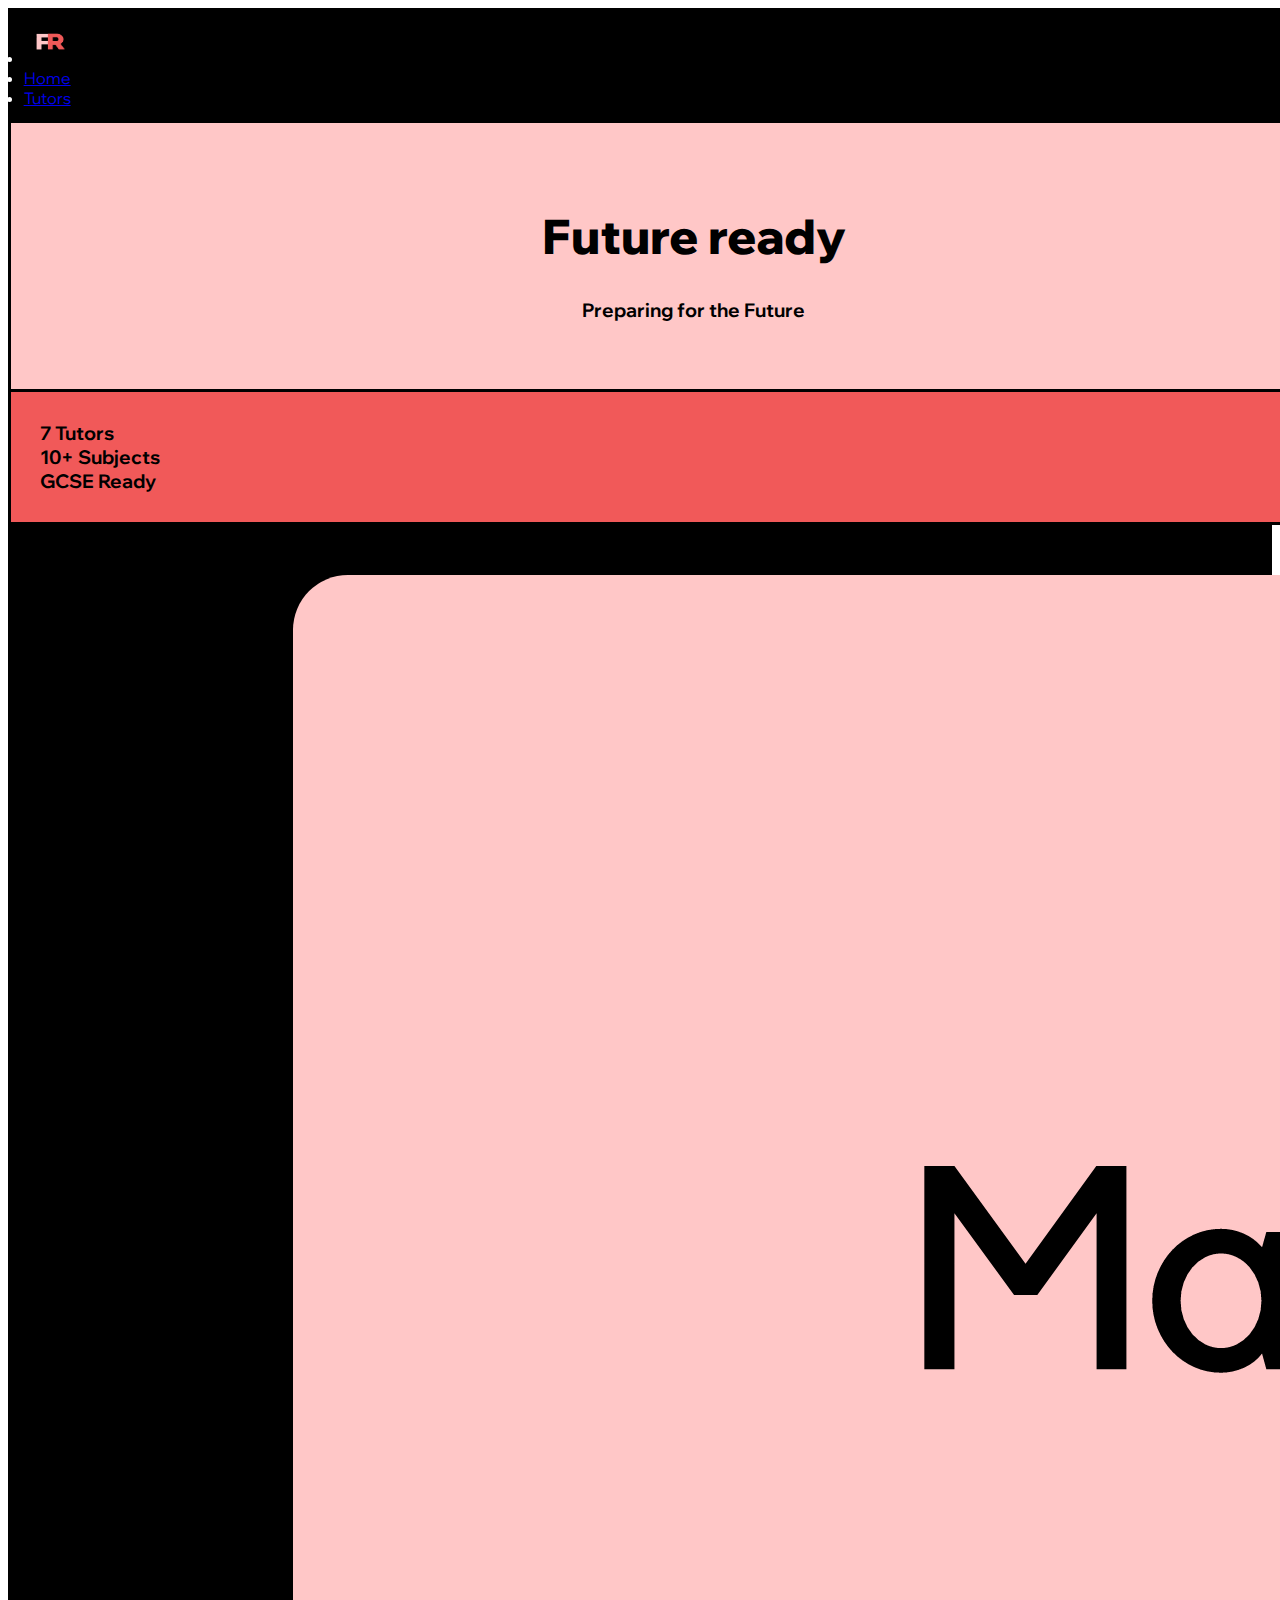
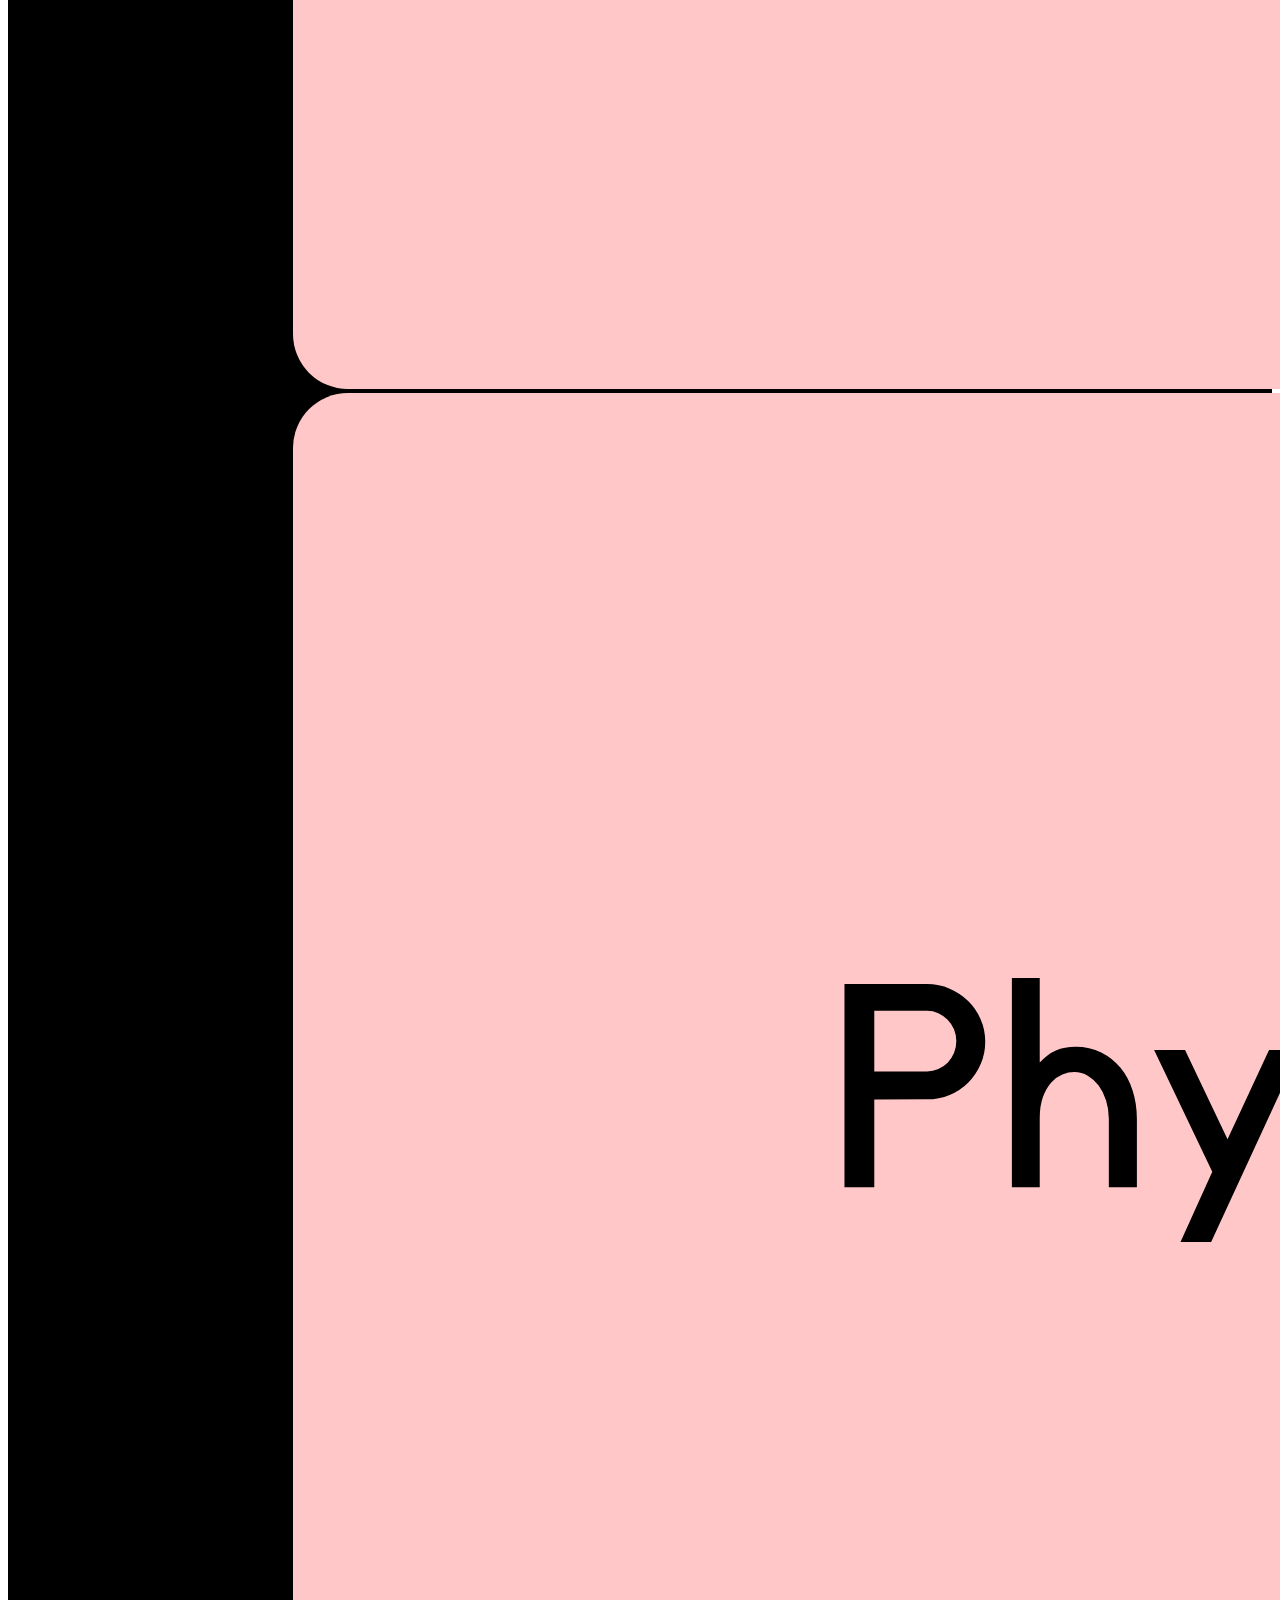
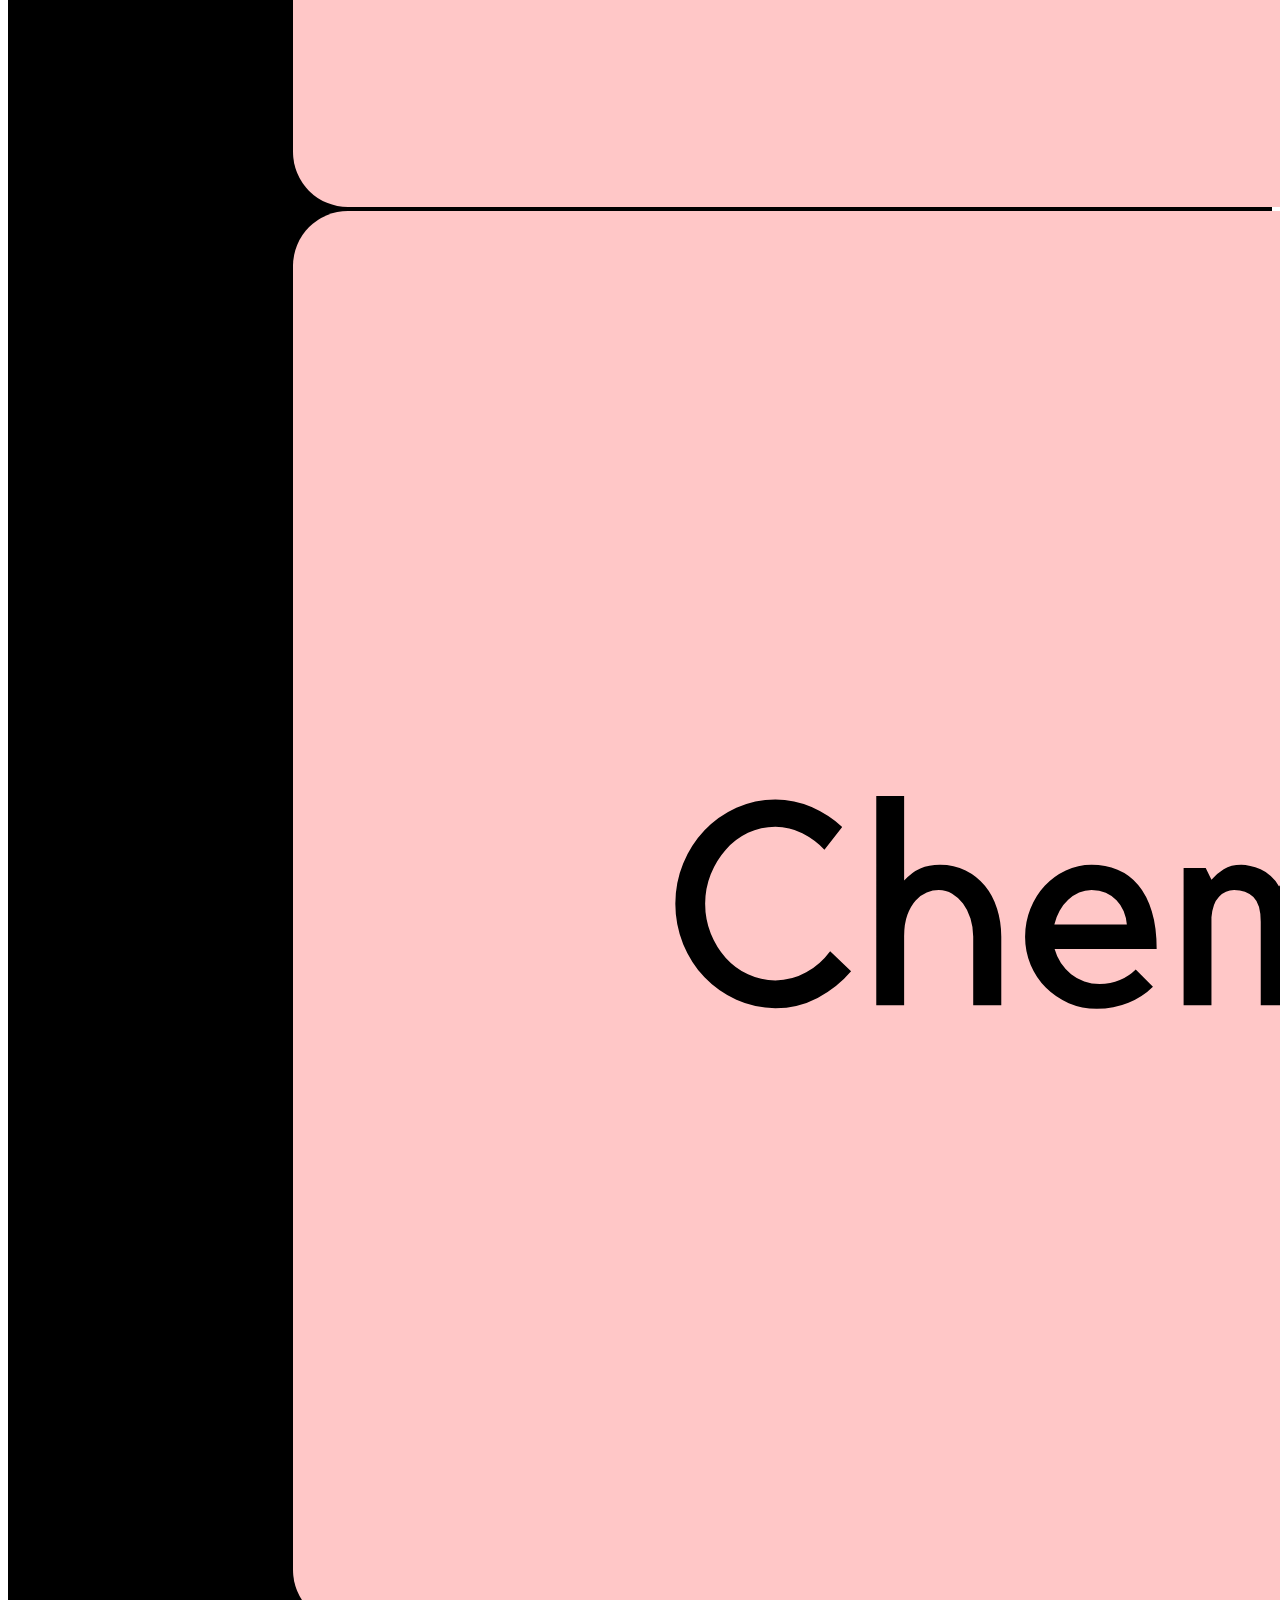
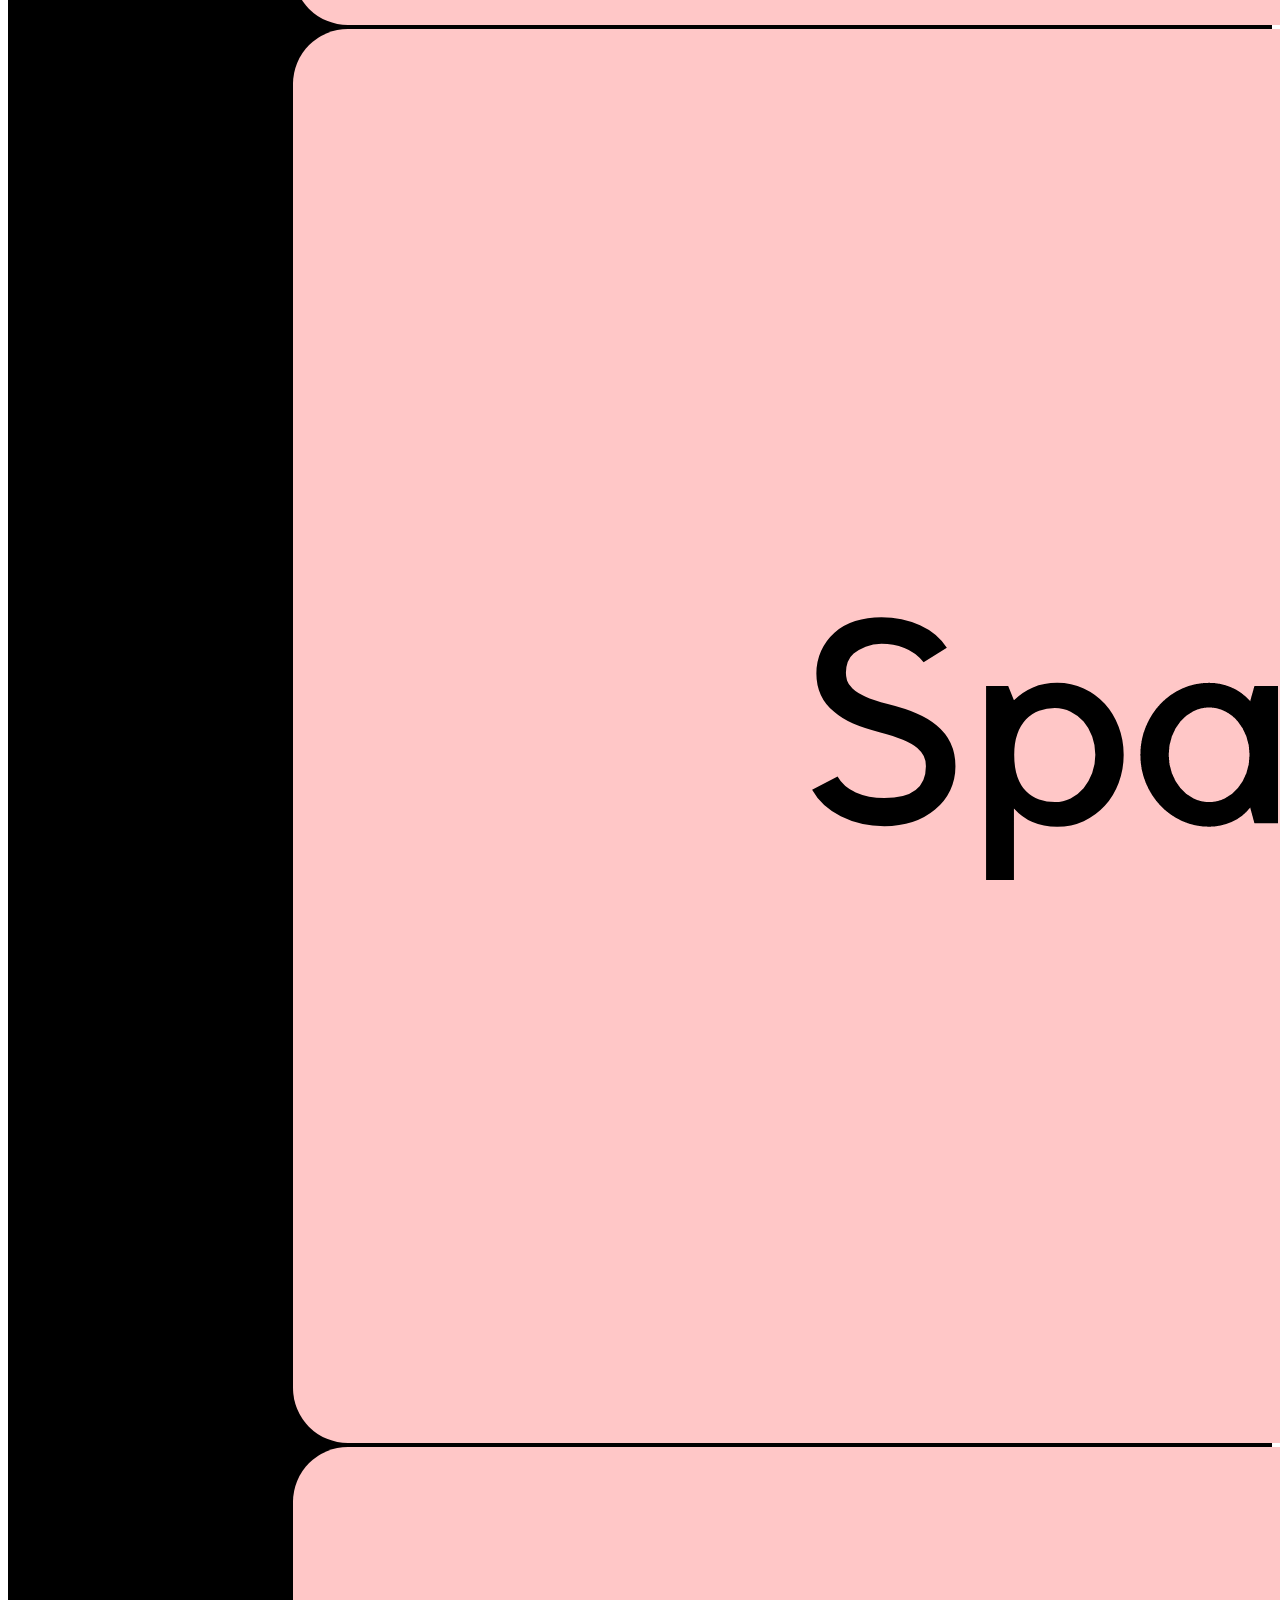
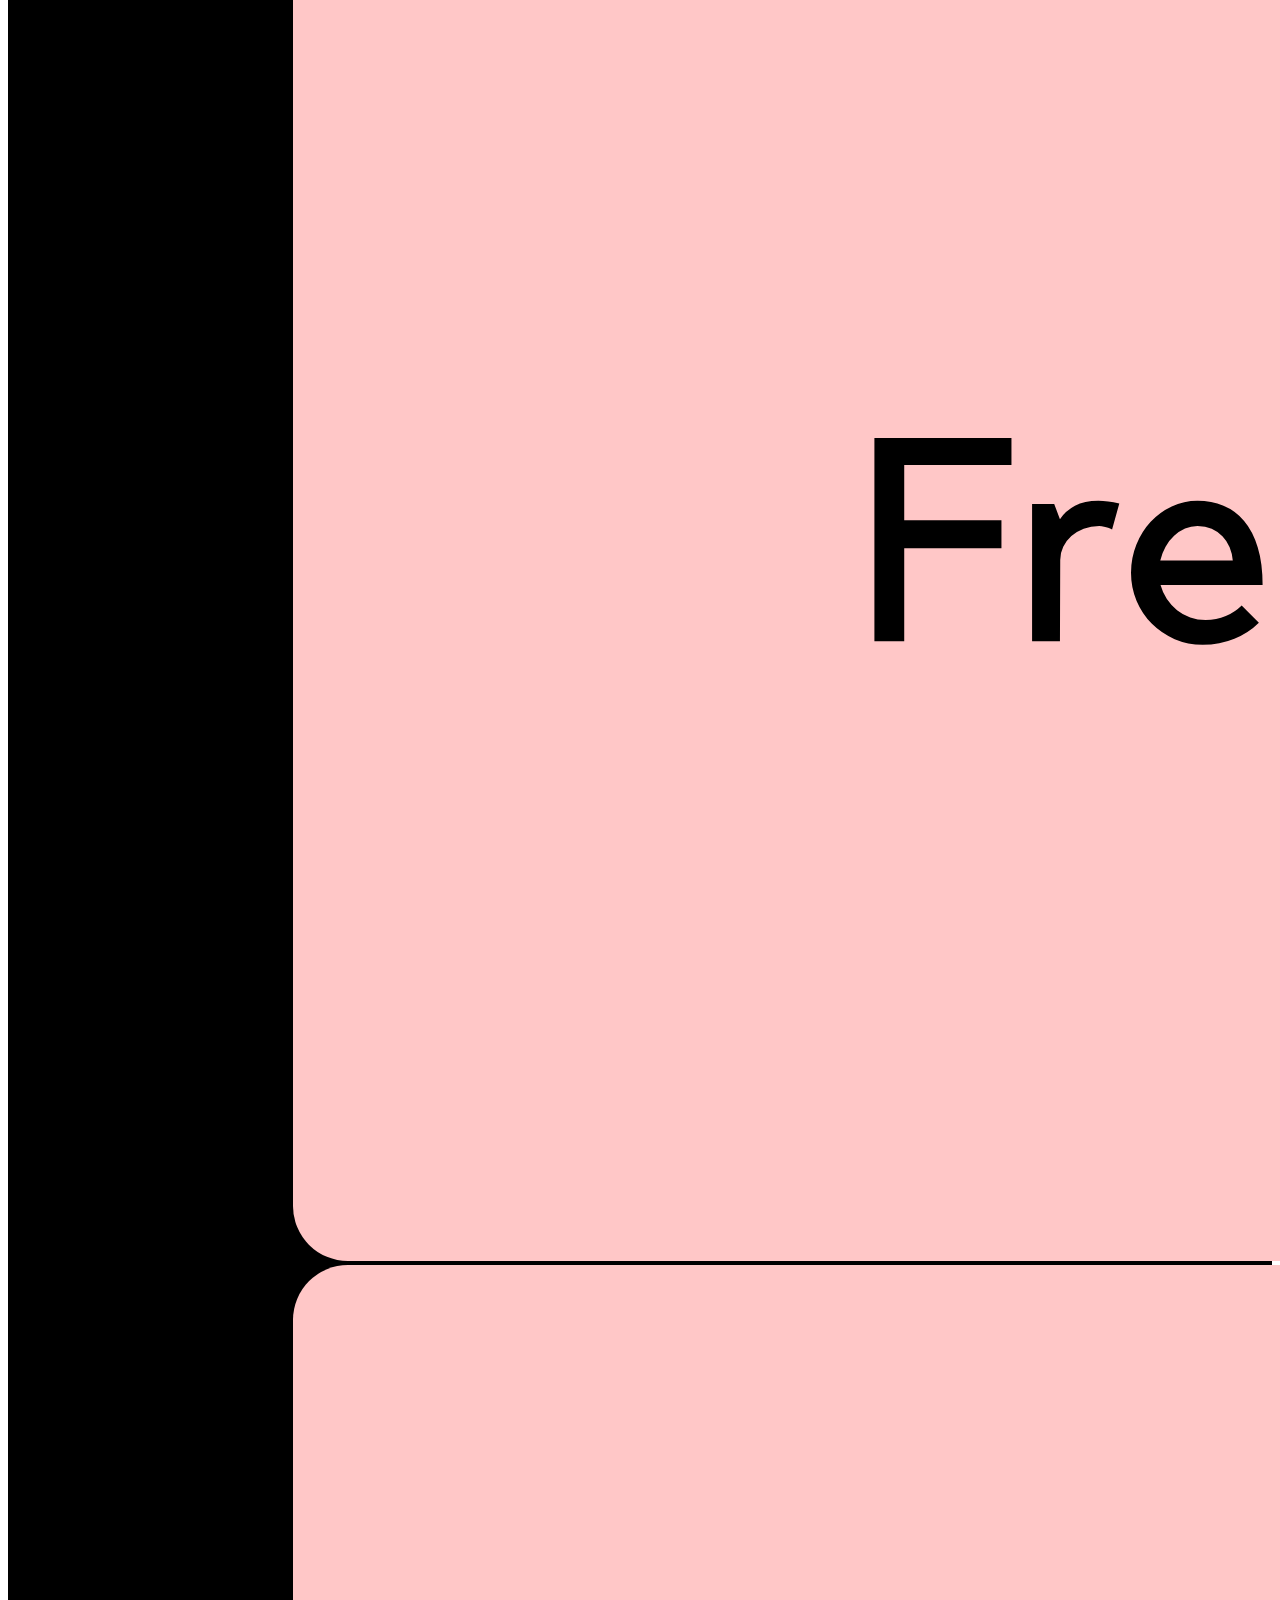
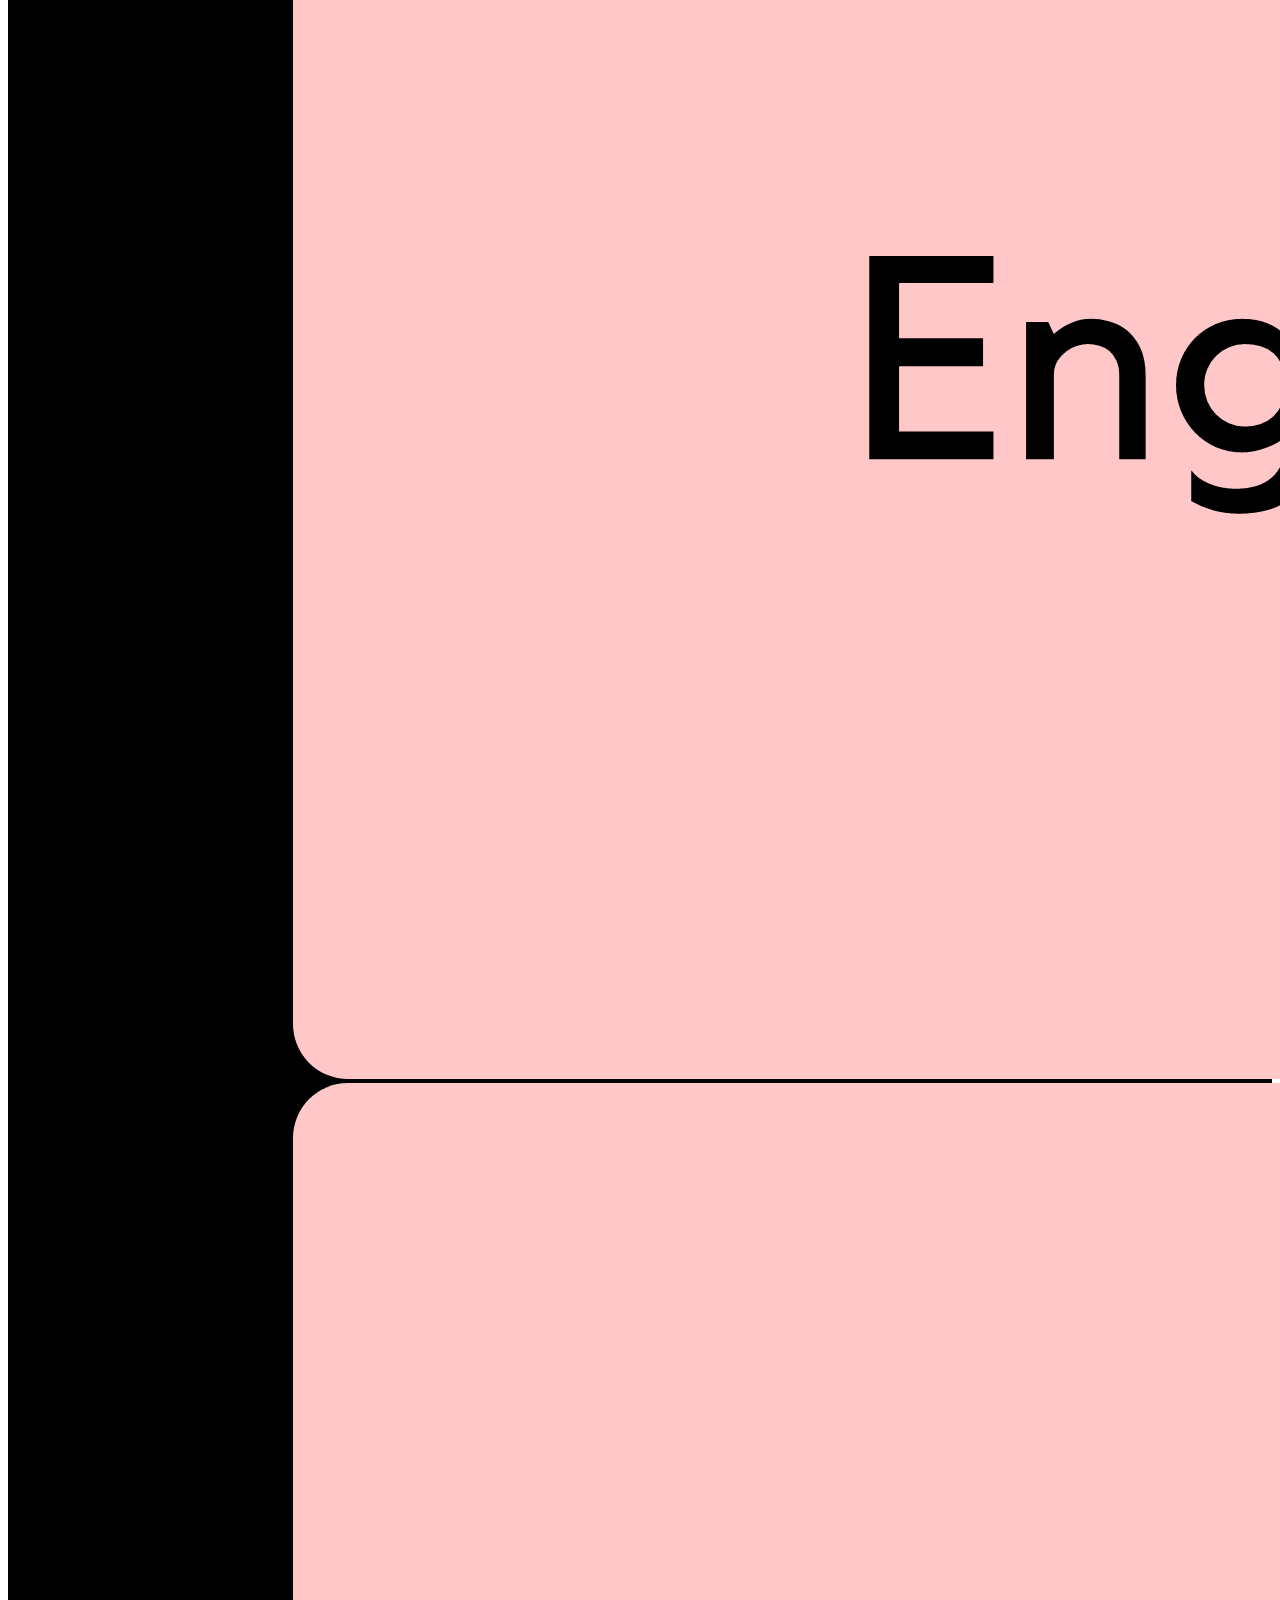
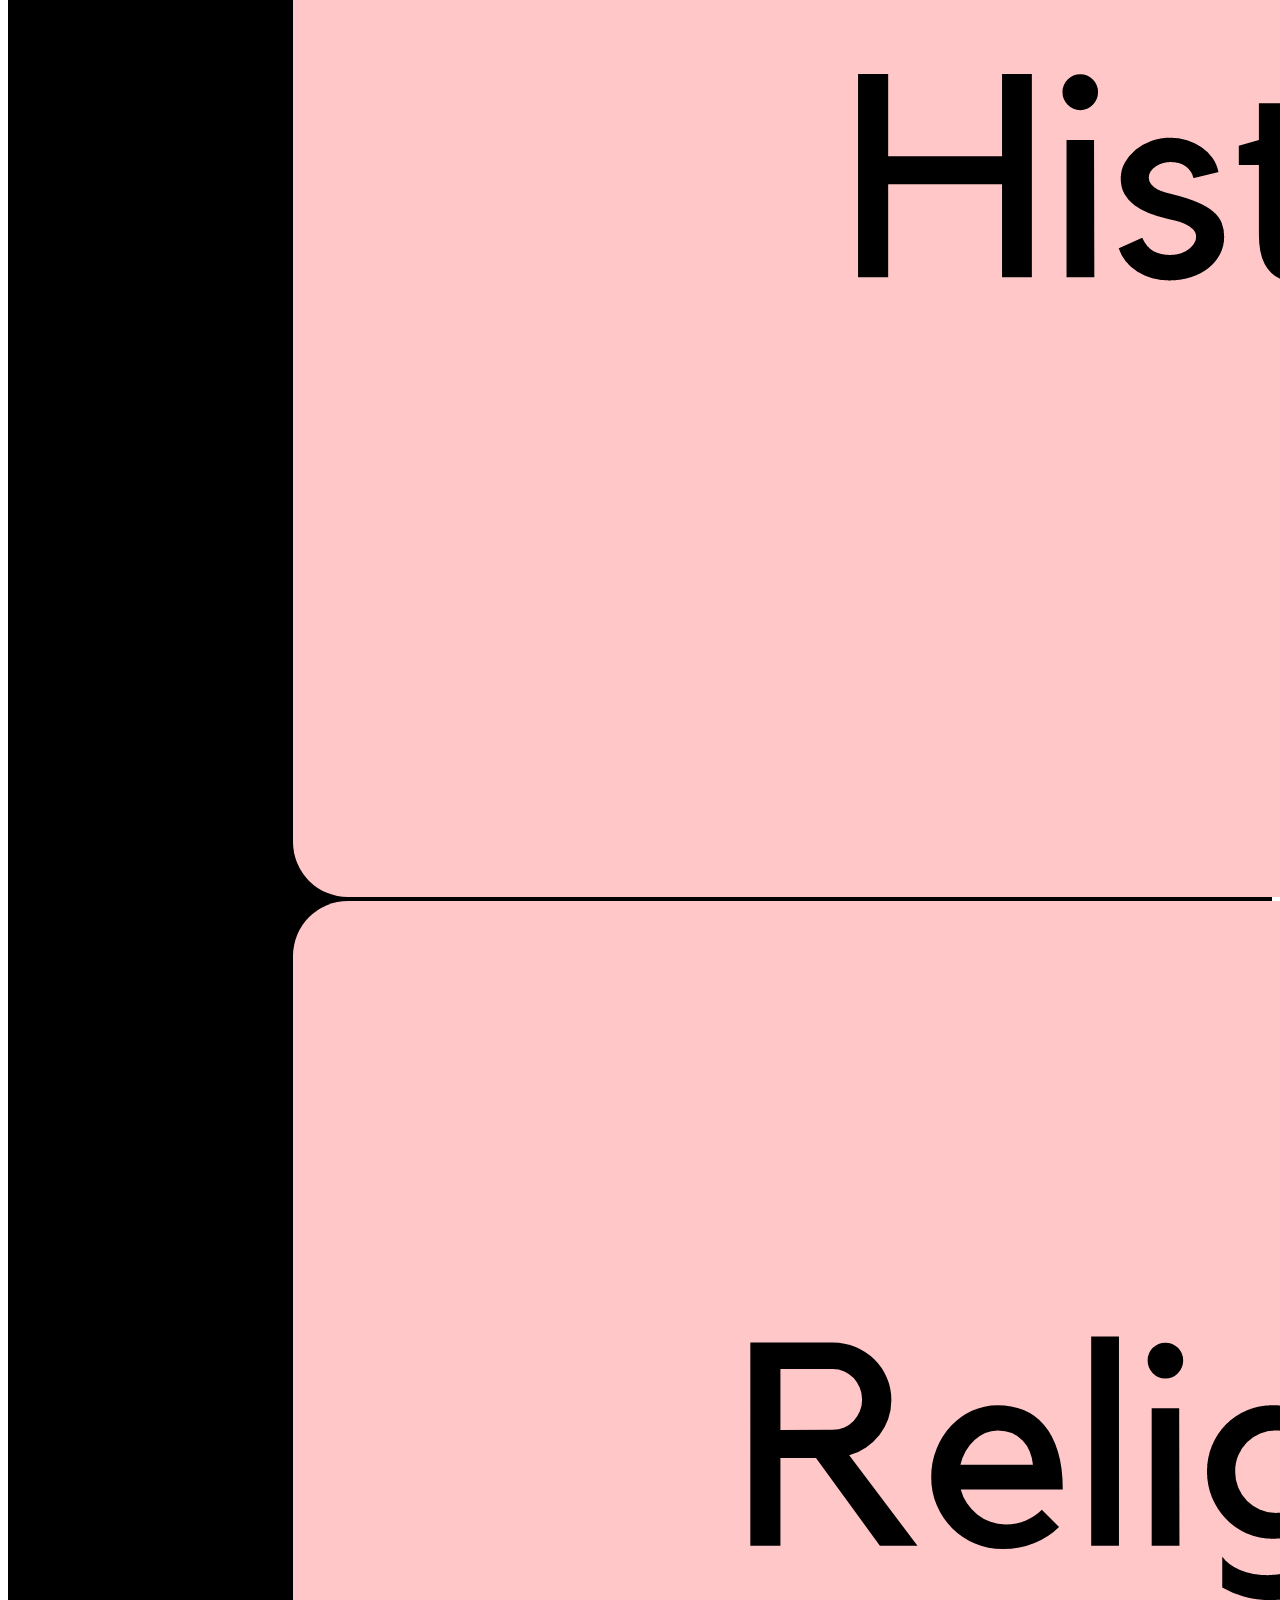
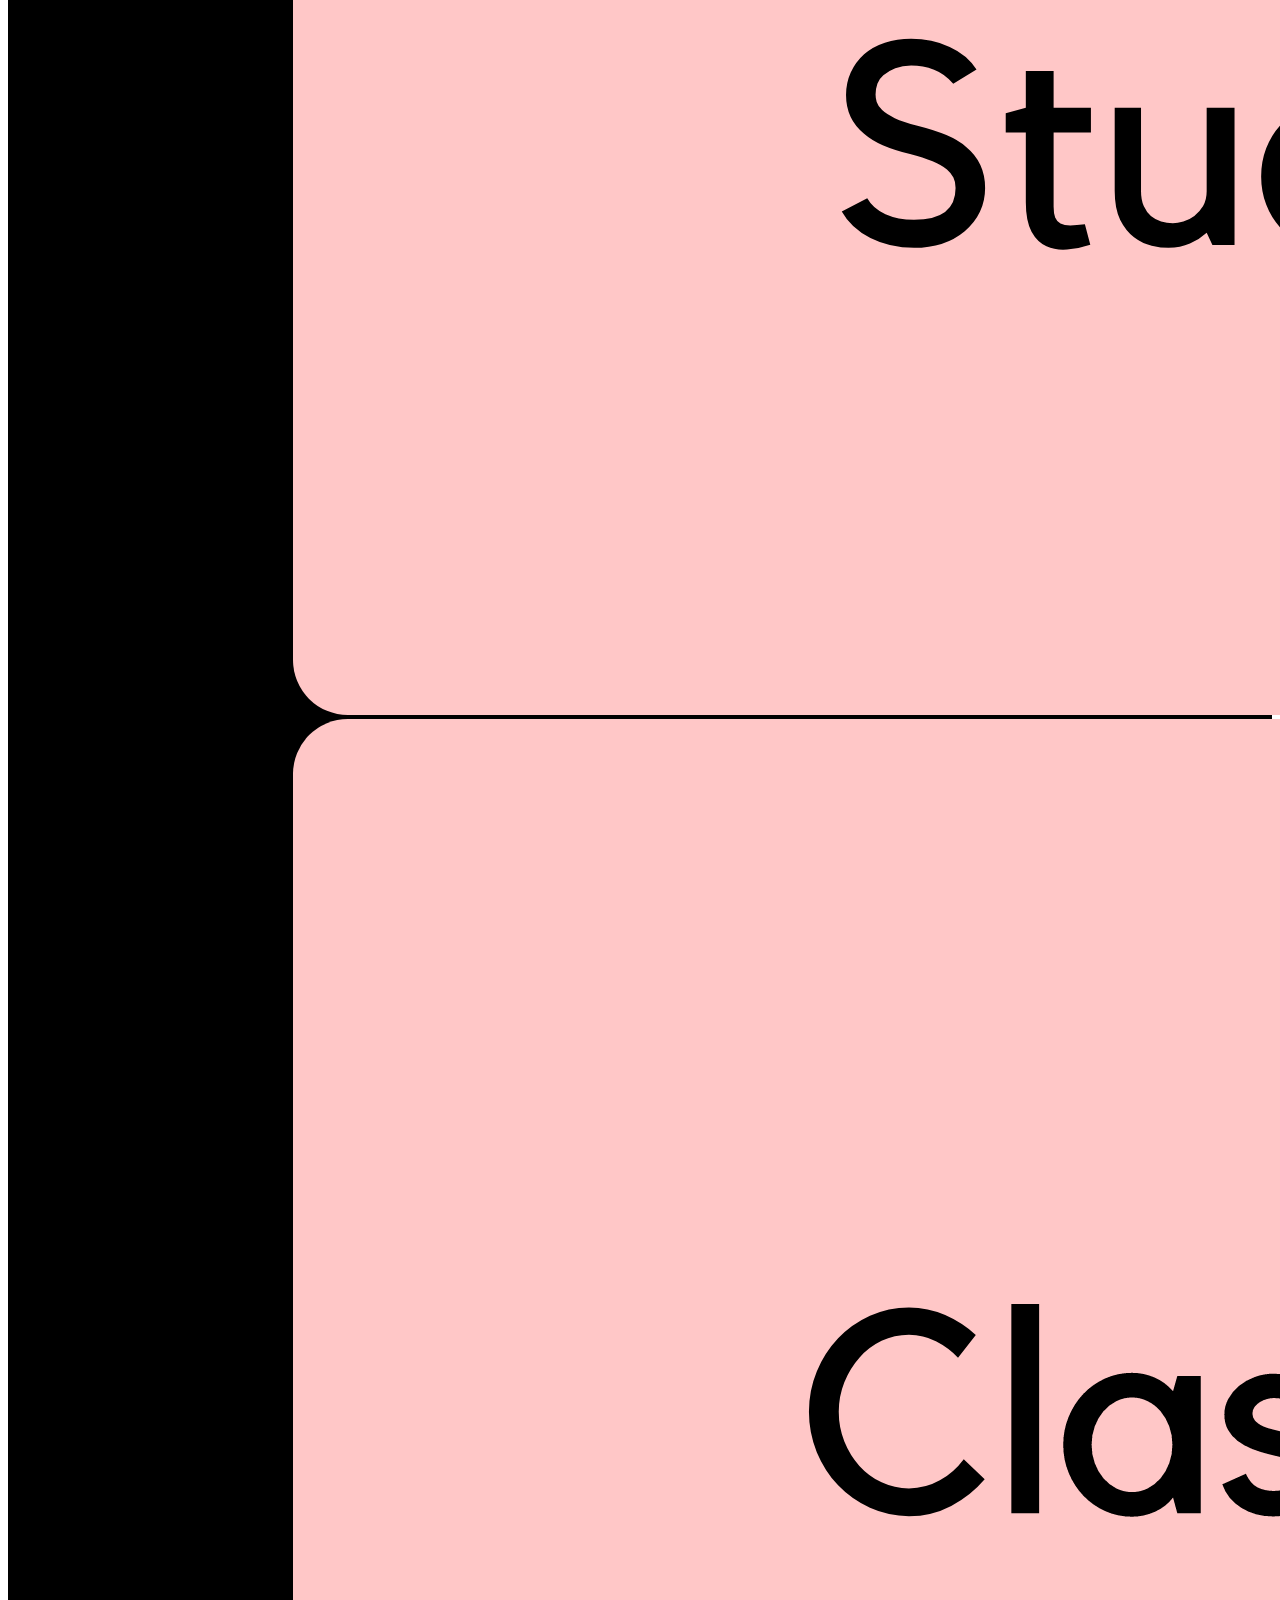
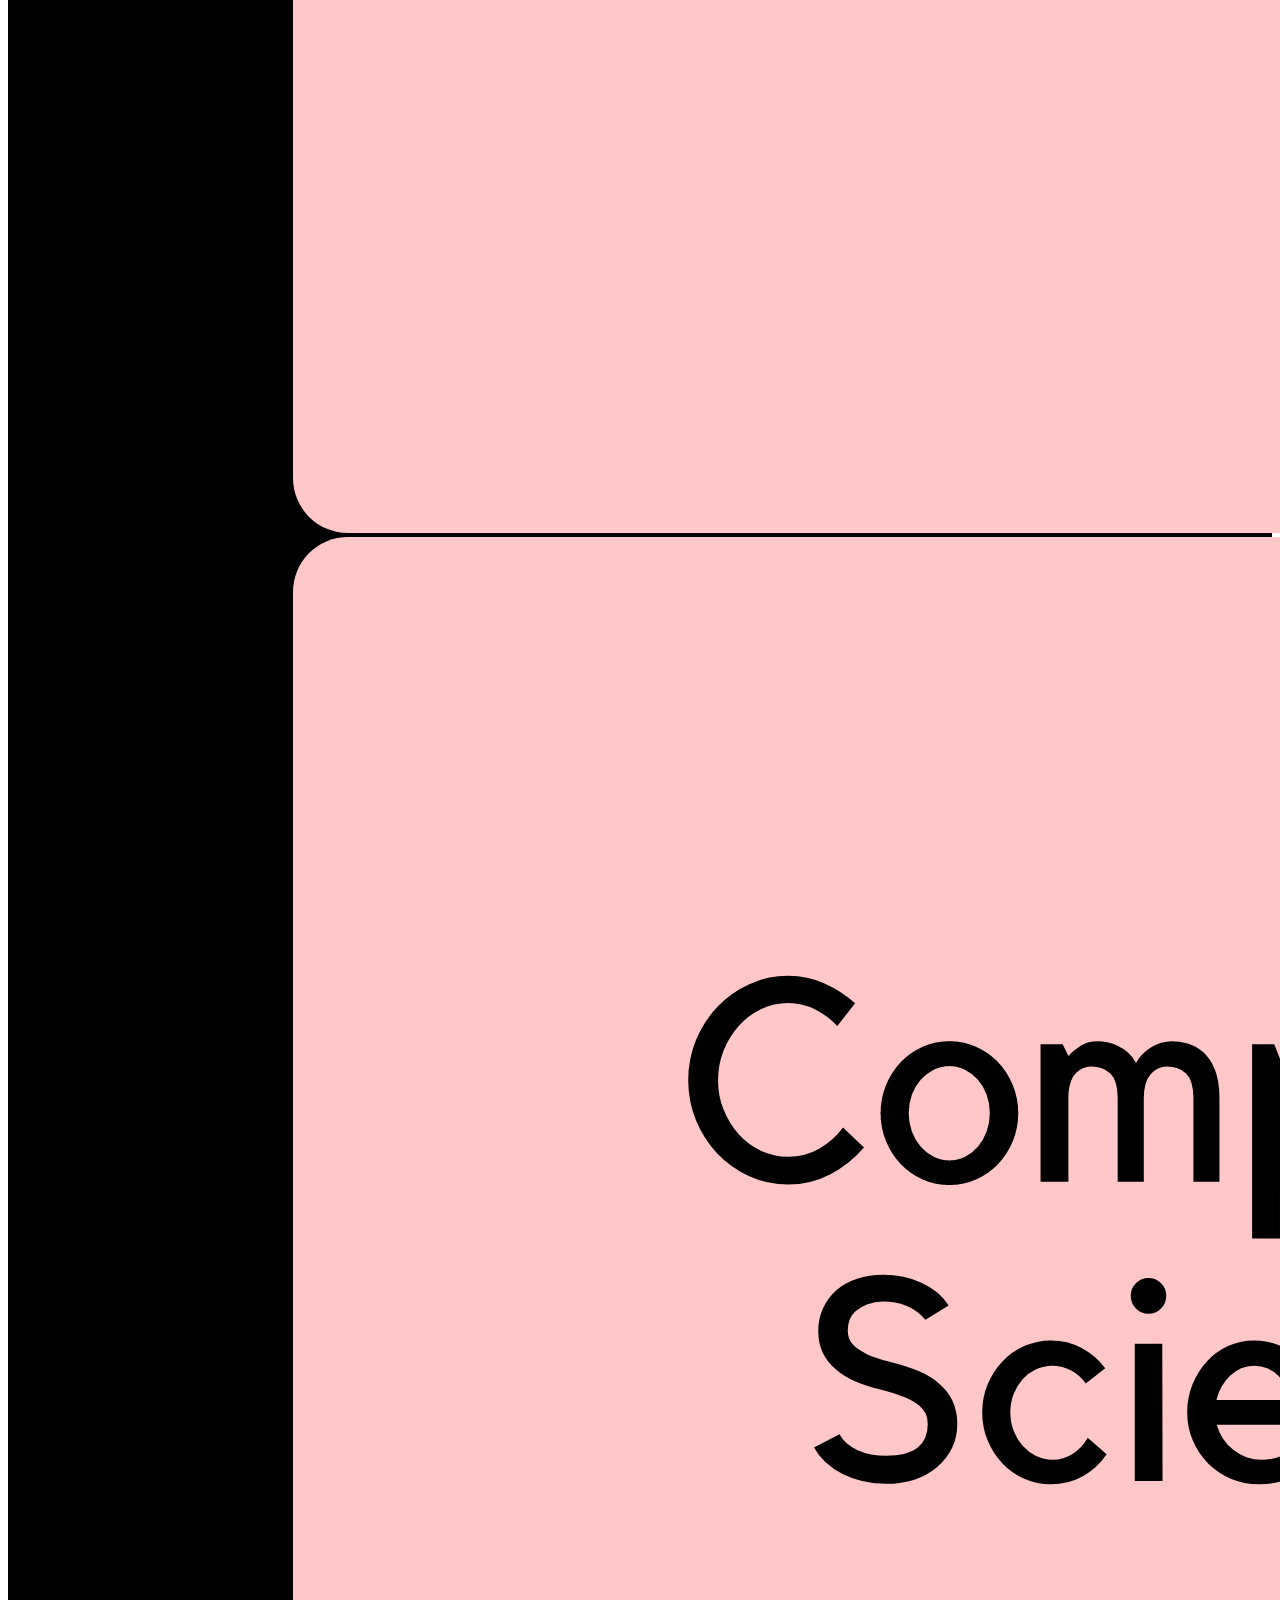
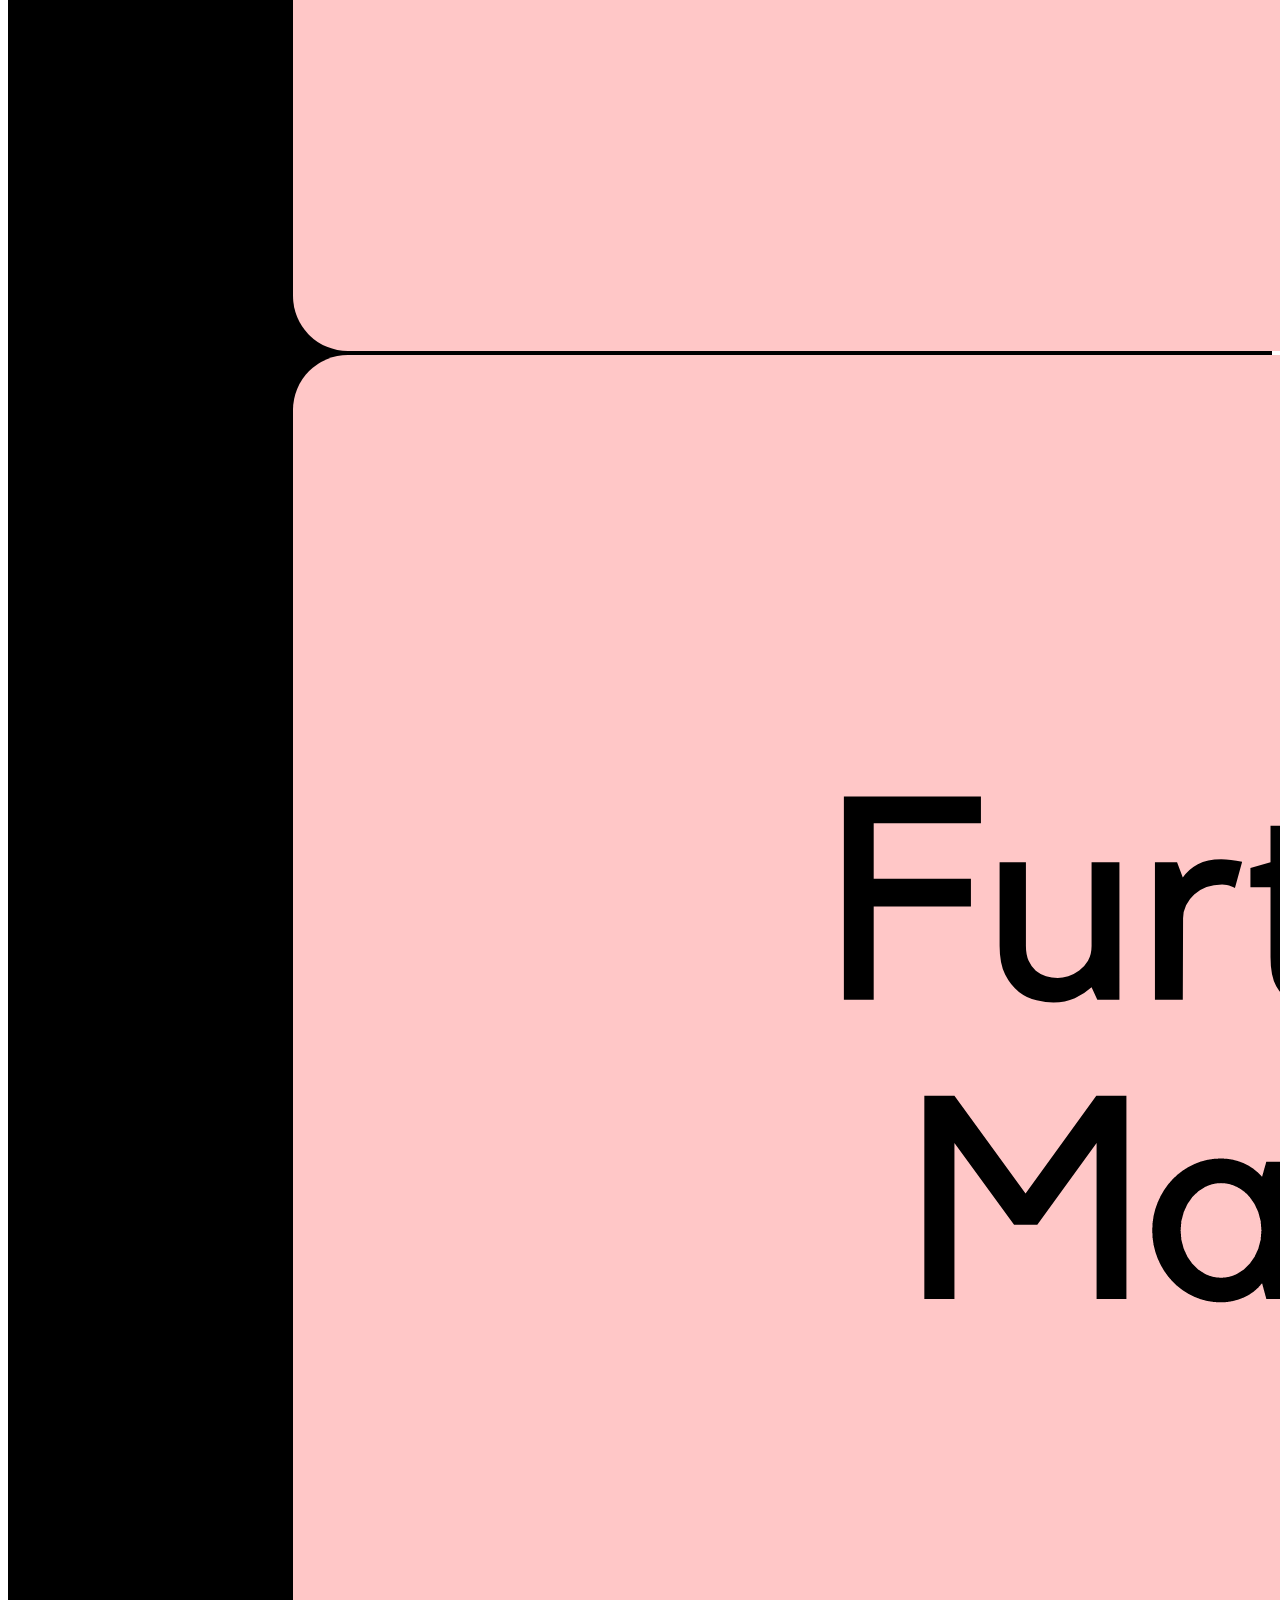
<file: index.html>
<!DOCTYPE html>
<html lang="en">
  <head>
    <meta charset="UTF-8" />
    <meta name="viewport" content="width=device-width, initial-" />

    <title>Abril Gugliotta</title>
    <link rel="stylesheet" href="./Style.css" />

    <link
      href="https://cdn.jsdelivr.net/npm/bootstrap@5.2.3/dist/css/bootstrap.min.css"
      rel="stylesheet"
      integrity="sha384-rbsA2VBKQhggwzxH7pPCaAqO46MgnOM80zW1RWuH61DGLwZJEdK2Kadq2F9CUG65"
      crossorigin="anonymous"
    />

    <link rel="preconnect" href="https://fonts.googleapis.com" />
    <link rel="preconnect" href="https://fonts.gstatic.com" crossorigin />

    <link
      href="https://fonts.googleapis.com/css2?family=Archivo+Black&display=swap"
      rel="stylesheet"
    />
    <link
      href="https://fonts.googleapis.com/css2?family=Gloock&family=Wix+Madefor+Display:wght@400..800&display=swap"
      rel="stylesheet"
    />
    <link
      href="https://fonts.googleapis.com/css2?family=Noto+Serif+Display:ital,wght@0,100..900;1,100..900&display=swap"
      rel="stylesheet"
    />
    <link
      href="https://fonts.googleapis.com/css2?family=Noto+Serif+Display:ital,wght@0,100..900;1,100..900&family=Wix+Madefor+Display:wght@400..800&display=swap"
      rel="stylesheet"
    />
  </head>

  <!-- Body Text 
   
  
  -->

  <body>
    <script
      src="https://cdn.jsdelivr.net/npm/bootstrap@5.2.3/dist/js/bootstrap.bundle.min.js"
      integrity="sha384-kenU1KFdBIe4zVF0s0G1M5b4hcpxyD9F7jL+jjXkk+Q2h455rYXK/7HAuoJl+0I4"
      crossorigin="anonymous"
    ></script>

    <ul class="nav">
      <li class="nav-item">
        <a class="navbar-brand" href="#">
          <img
            src="./assets/F-2-removebg-preview.png"
            alt="Logo"
            width="50"
            height="40"
            class="d-inline-block align-text-top"
          />
        </a>
      </li>
      <li class="nav-item">
        <a
          class="nav-link active text-light fw-bold"
          aria-current="page"
          href="./index.html"
          >Home</a
        >
      </li>
      <li class="nav-item">
        <a class="nav-link text-light fw-bold" href="./Tutors.html">Tutors</a>
      </li>
    </ul>

    <div class="Title">
      <h1 id="Title">Future ready</h1>
      <h2 id="Subtitle">Preparing for the Future</h2>
    </div>

    <div class="infobox container-fluid text-center">
      <div class="row">
        <div class="col">7 Tutors</div>
        <div class="col">10+ Subjects</div>
        <div class="col">GCSE Ready</div>
      </div>
    </div>

    <!-- Carousel of subjects
     
    
    -->
    <div>
      <div id="carouselofsubjects" class="carousel slide carousel-fade">
        <div id="middlecarousel">
          <div class="carousel-inner">
            <div class="carousel-item active">
              <img
                src="./assets/subjectsT.png"
                class="d-block w-100"
                alt="..."
              />
            </div>
            <div class="carousel-item">
              <img src="./assets/Physics.png" class="d-block w-100" alt="Physics" />
            </div>
            <div class="carousel-item">
              <img
                src="./assets/Chemistry.png"
                class="d-block w-100"
                alt="Chemistry"
              />
            </div>
            <div class="carousel-item">
              <img src="./assets/Spanish.png" class="d-block w-100" alt="Spanish" />
            </div>
            <div class="carousel-item">
              <img src="./assets/French.png" class="d-block w-100" alt="French" />
            </div>
            <div class="carousel-item">
              <img src="./assets/English.png" class="d-block w-100" alt="English" />
            </div>
            <div class="carousel-item">
              <img src="./assets/History.png" class="d-block w-100" alt="History" />
            </div>
            <div class="carousel-item">
              <img src="./assets/RS.png" class="d-block w-100" alt="RS" />
            </div>
            <div class="carousel-item">
              <img
                src="./assets/Classics.png"
                class="d-block w-100"
                alt="Classics"
              />
            </div>
            <div class="carousel-item">
              <img src="./assets/CS.png" class="d-block w-100" alt="CS" />
            </div>
            <div class="carousel-item">
              <img src="./assets/FM.png" class="d-block w-100" alt="Further maths" />
            </div>
          </div>
          <button
            class="carousel-control-prev"
            type="button"
            data-bs-target="#carouselofsubjects"
            data-bs-slide="prev"
          >
            <span class="carousel-control-prev-icon" aria-hidden="true"></span>
            <span class="visually-hidden">Previous</span>
          </button>
          <button
            class="carousel-control-next"
            type="button"
            data-bs-target="#carouselofsubjects"
            data-bs-slide="next"
          >
            <span class="carousel-control-next-icon" aria-hidden="true"></span>
            <span class="visually-hidden">Next</span>
          </button>
        </div>
      </div>
    </div>




    <!-- Meet our Founders 
     
    
    
    -->
    <div class="container-fluid" id="MeetOurFounders">
      <div class="row">
        <div class="col-3" id="MOFImage">
          <img
            src="./assets/FRB.png"
            alt="Future Ready Logo"
            class="LogoImage"
          />
        </div>

          <div class="col-9" id="MOFText">
            <h3 id="MOFTitle">Meet Our Founders</h3>
            <br />
            <p id="MOFIntro">
              Future Ready was founded by Selina and Catie in early June 2024
              fueled by their eagerness to teach and help.They are dedicated to empowering students to excel in
                their GCSEs. They recognized a gap 
                in personalized support for students by students preparing for these crucial exams. Their mission is to 
                create an engaging and supportive learning environment that helps students not only achieve academic 
                success but also build confidence and a lifelong love for learning. They understand the pressures of the GCSE 
                exams (as previous GCSE students) and strive to equip students with effective study strategies and a growth mindset. Their ultimate goal is 
                to help each student not only excel in their exams but also discover their own strengths and passions along the way.
            </p>
          </div>
        </div>
      </div>
    </div>



    <div id="Contact_us" class="container-fluid">
    <h1 id="Contact_us_title">Contact us</h1>
    <h3 id="email">Email: futureready@hotmail.com</h3>
    <div id="insta">
    <a href="https://www.instagram.com/future_ready_tuition2024/"><img src="./assets/image-removebg-preview-21.png" alt="instagram" style="width:42px;height:42px;"></a>
  </div>
  </div>

  
 
 
    </body>
</html>
</file>
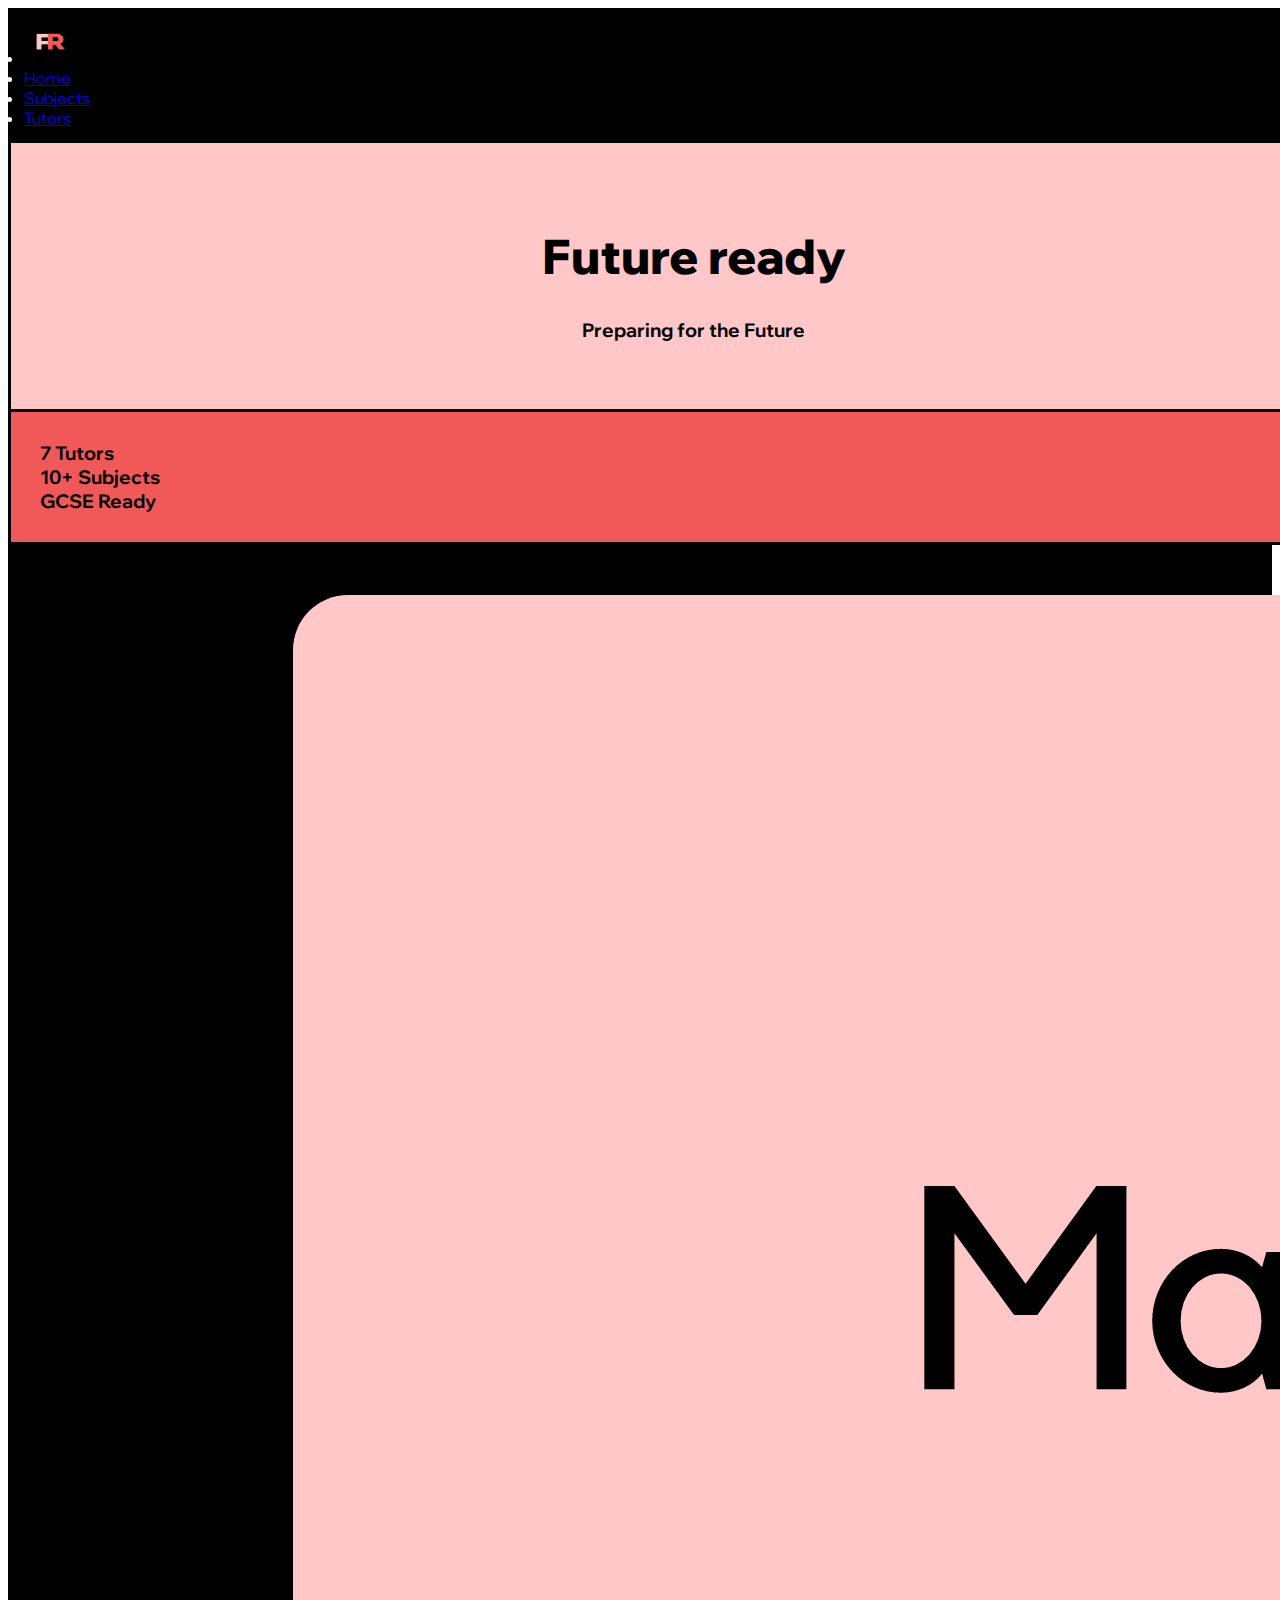
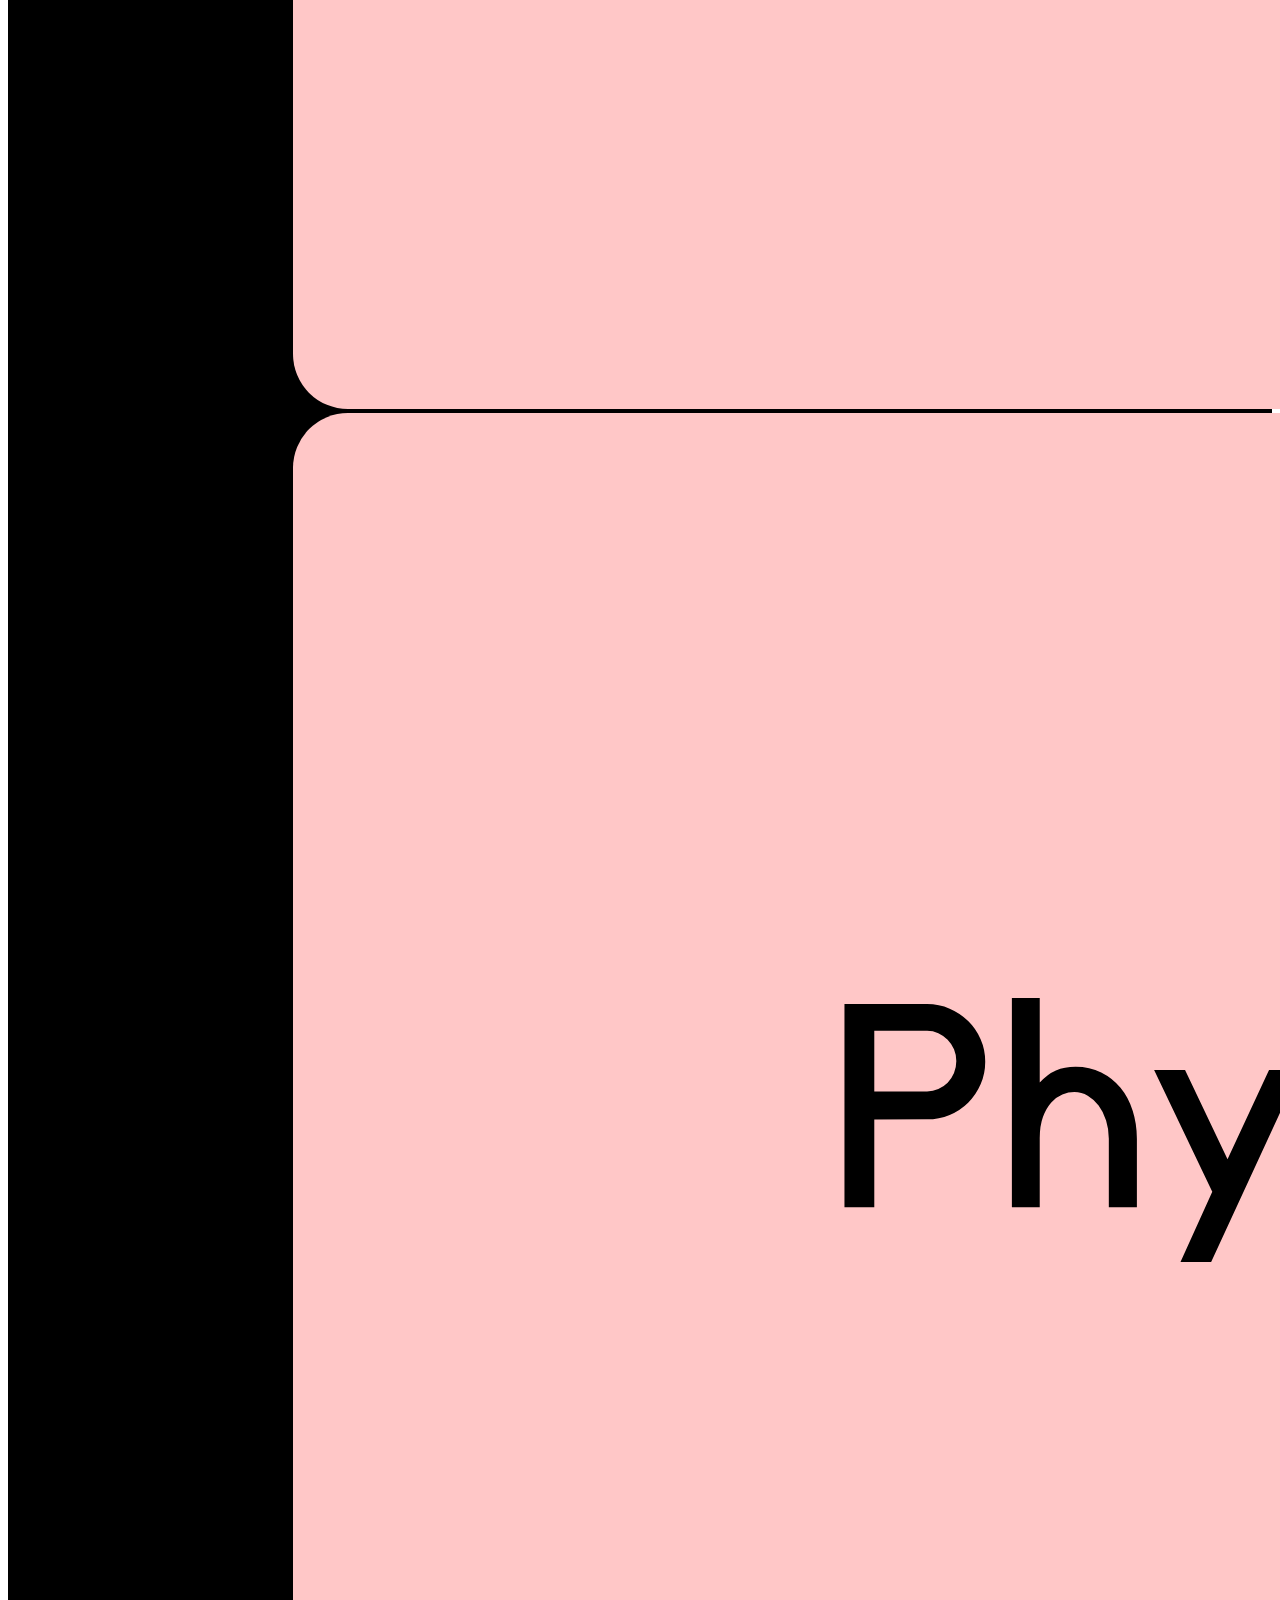
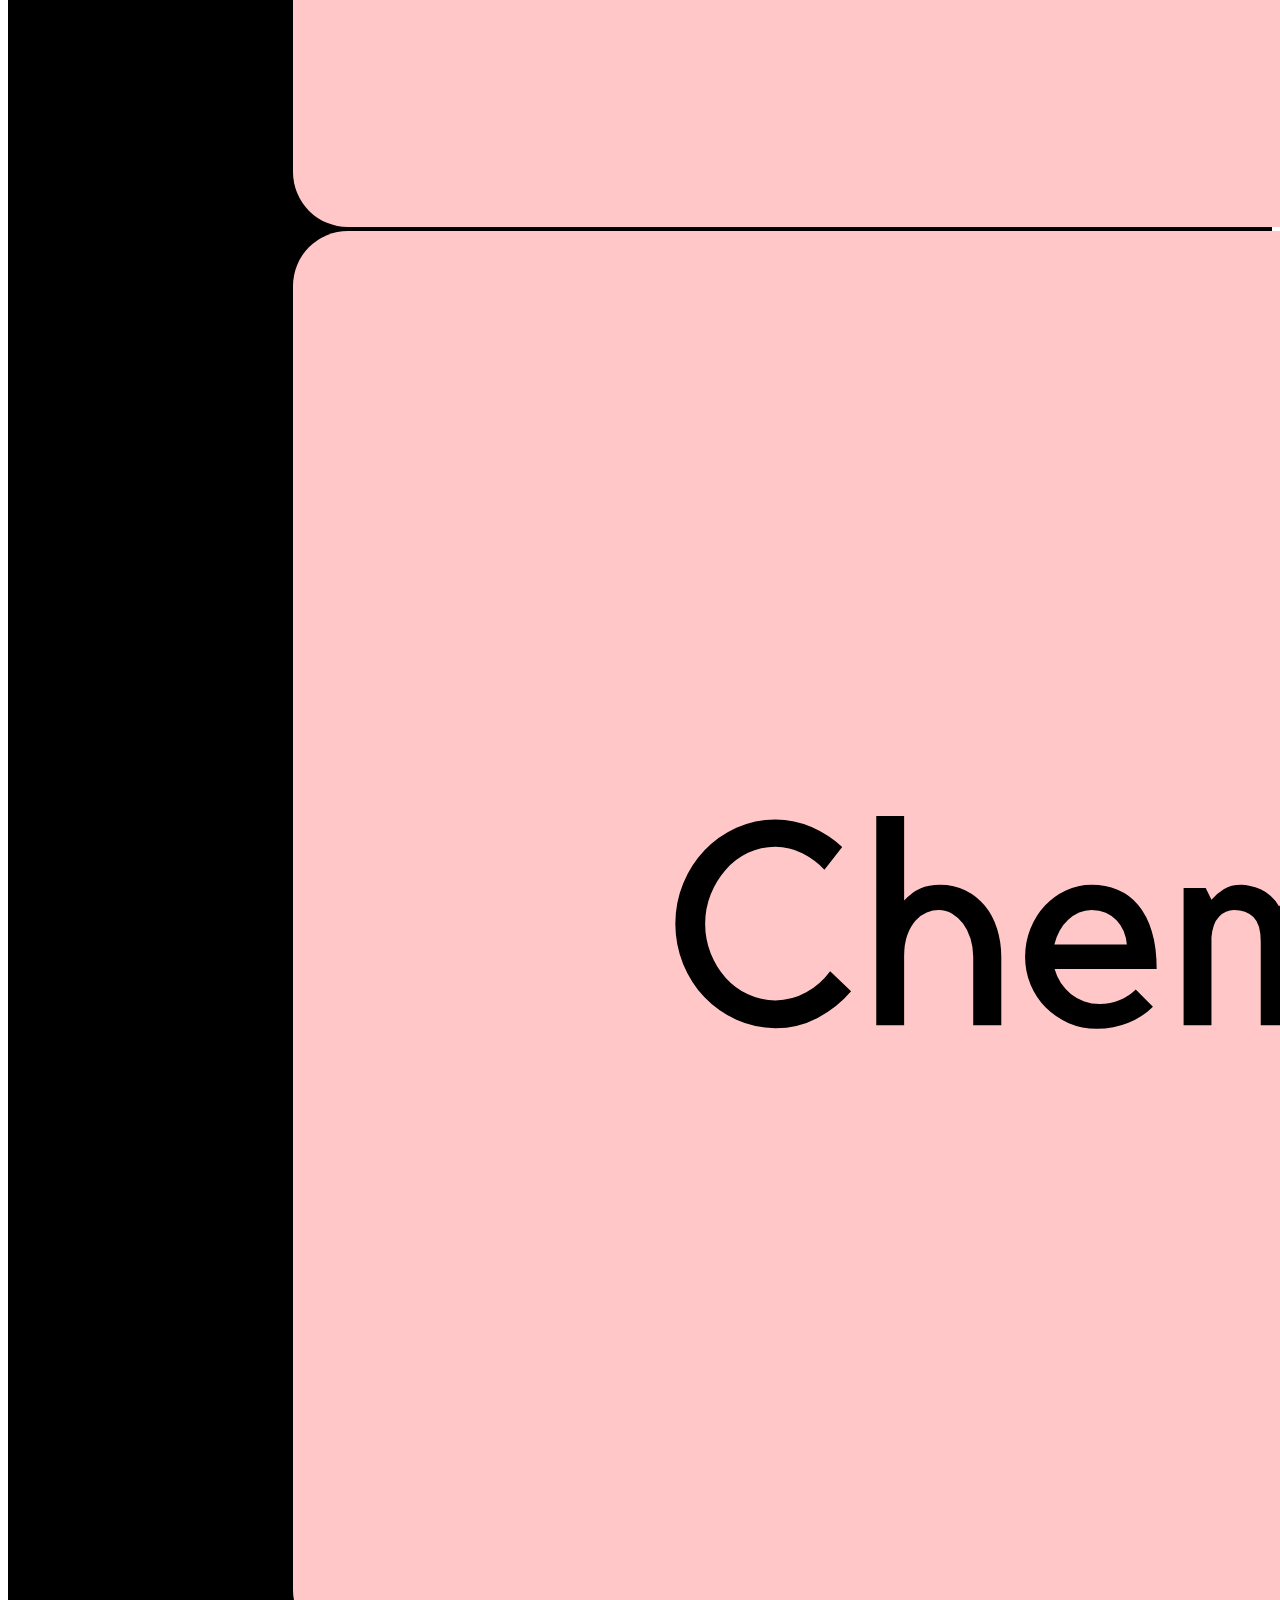
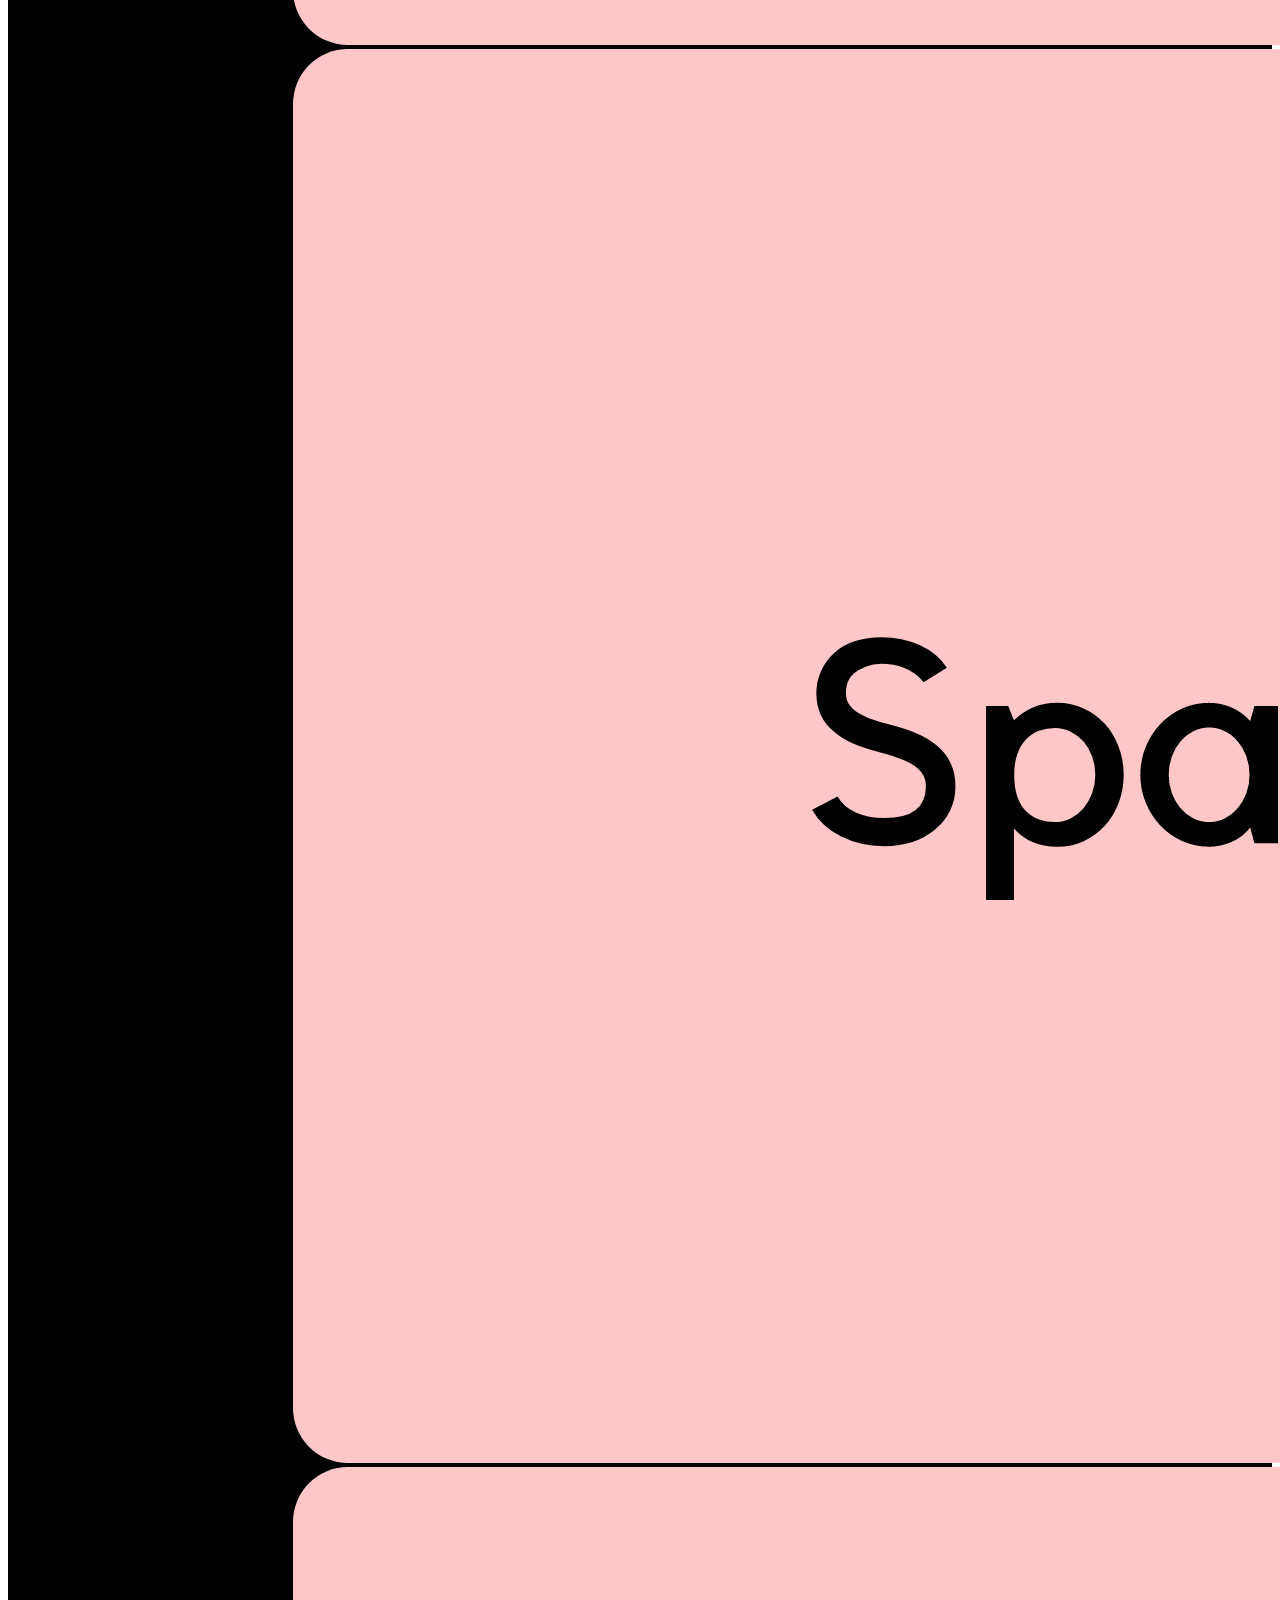
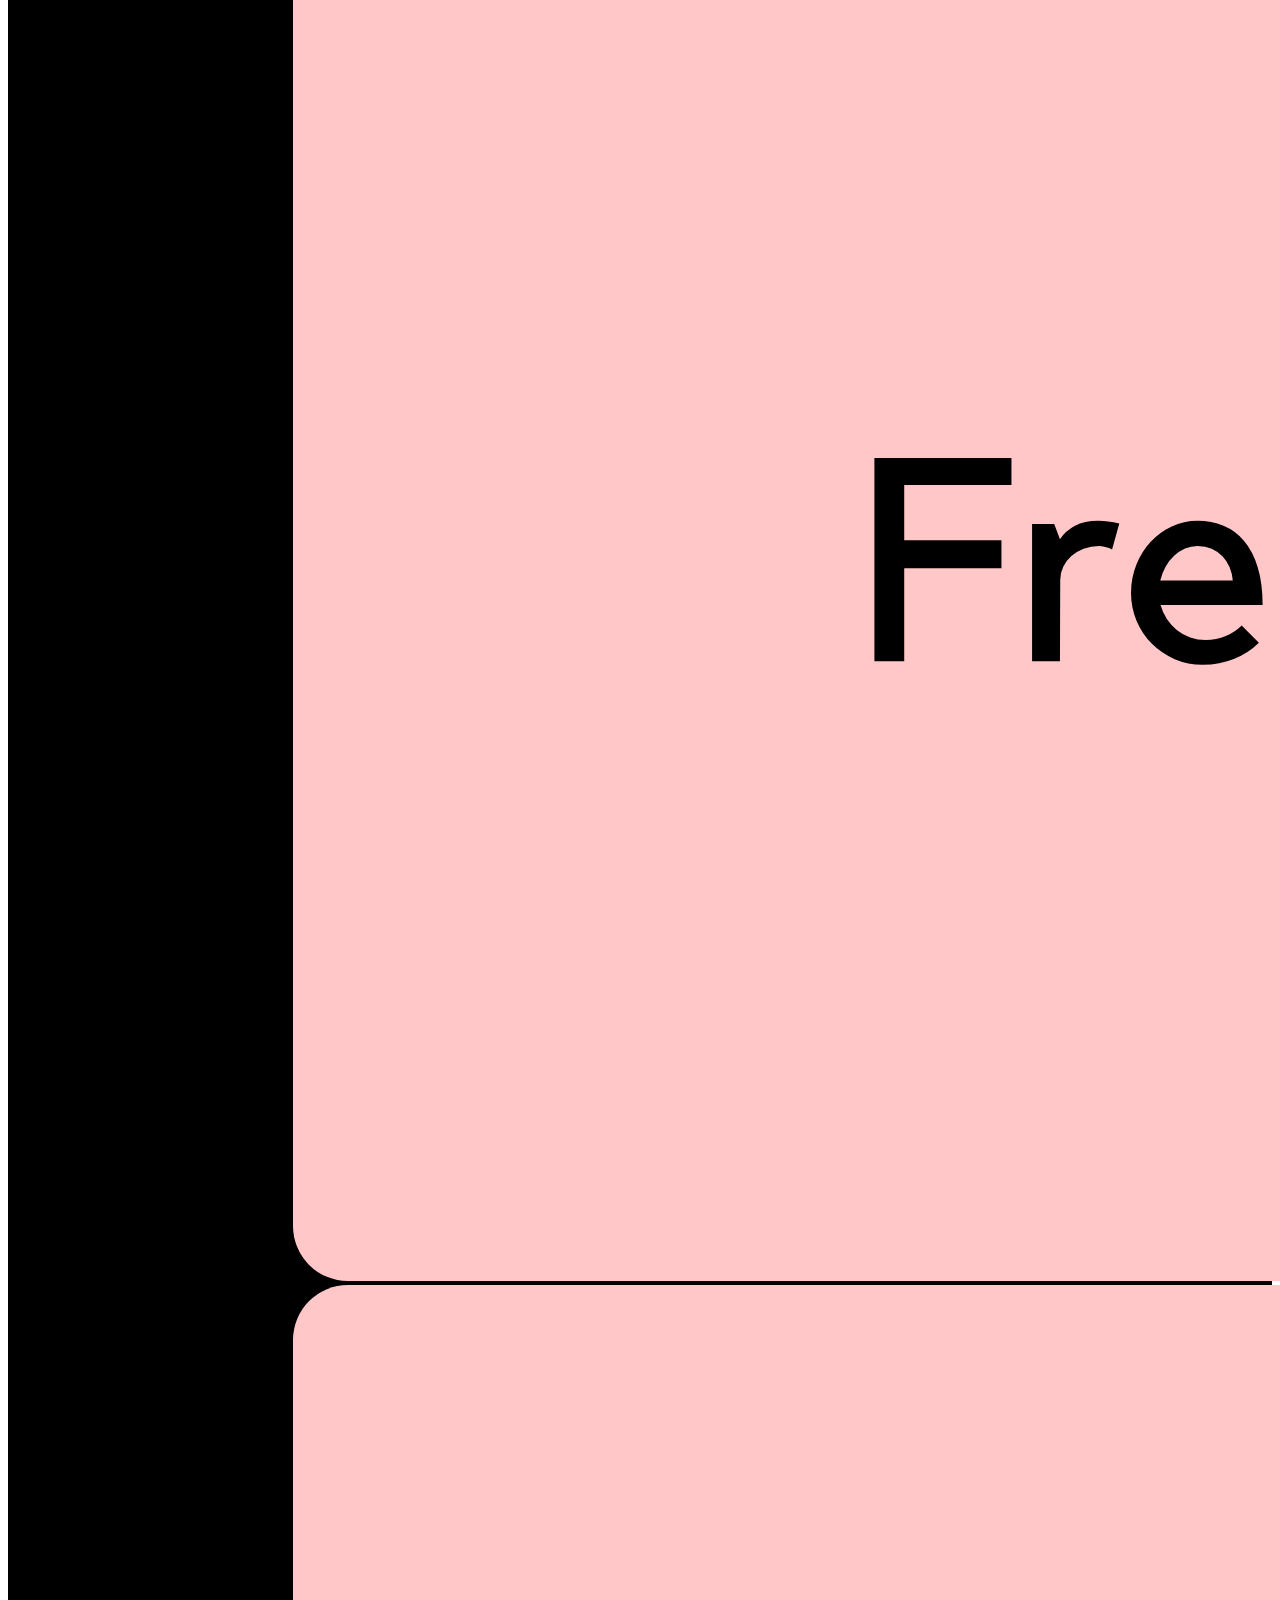
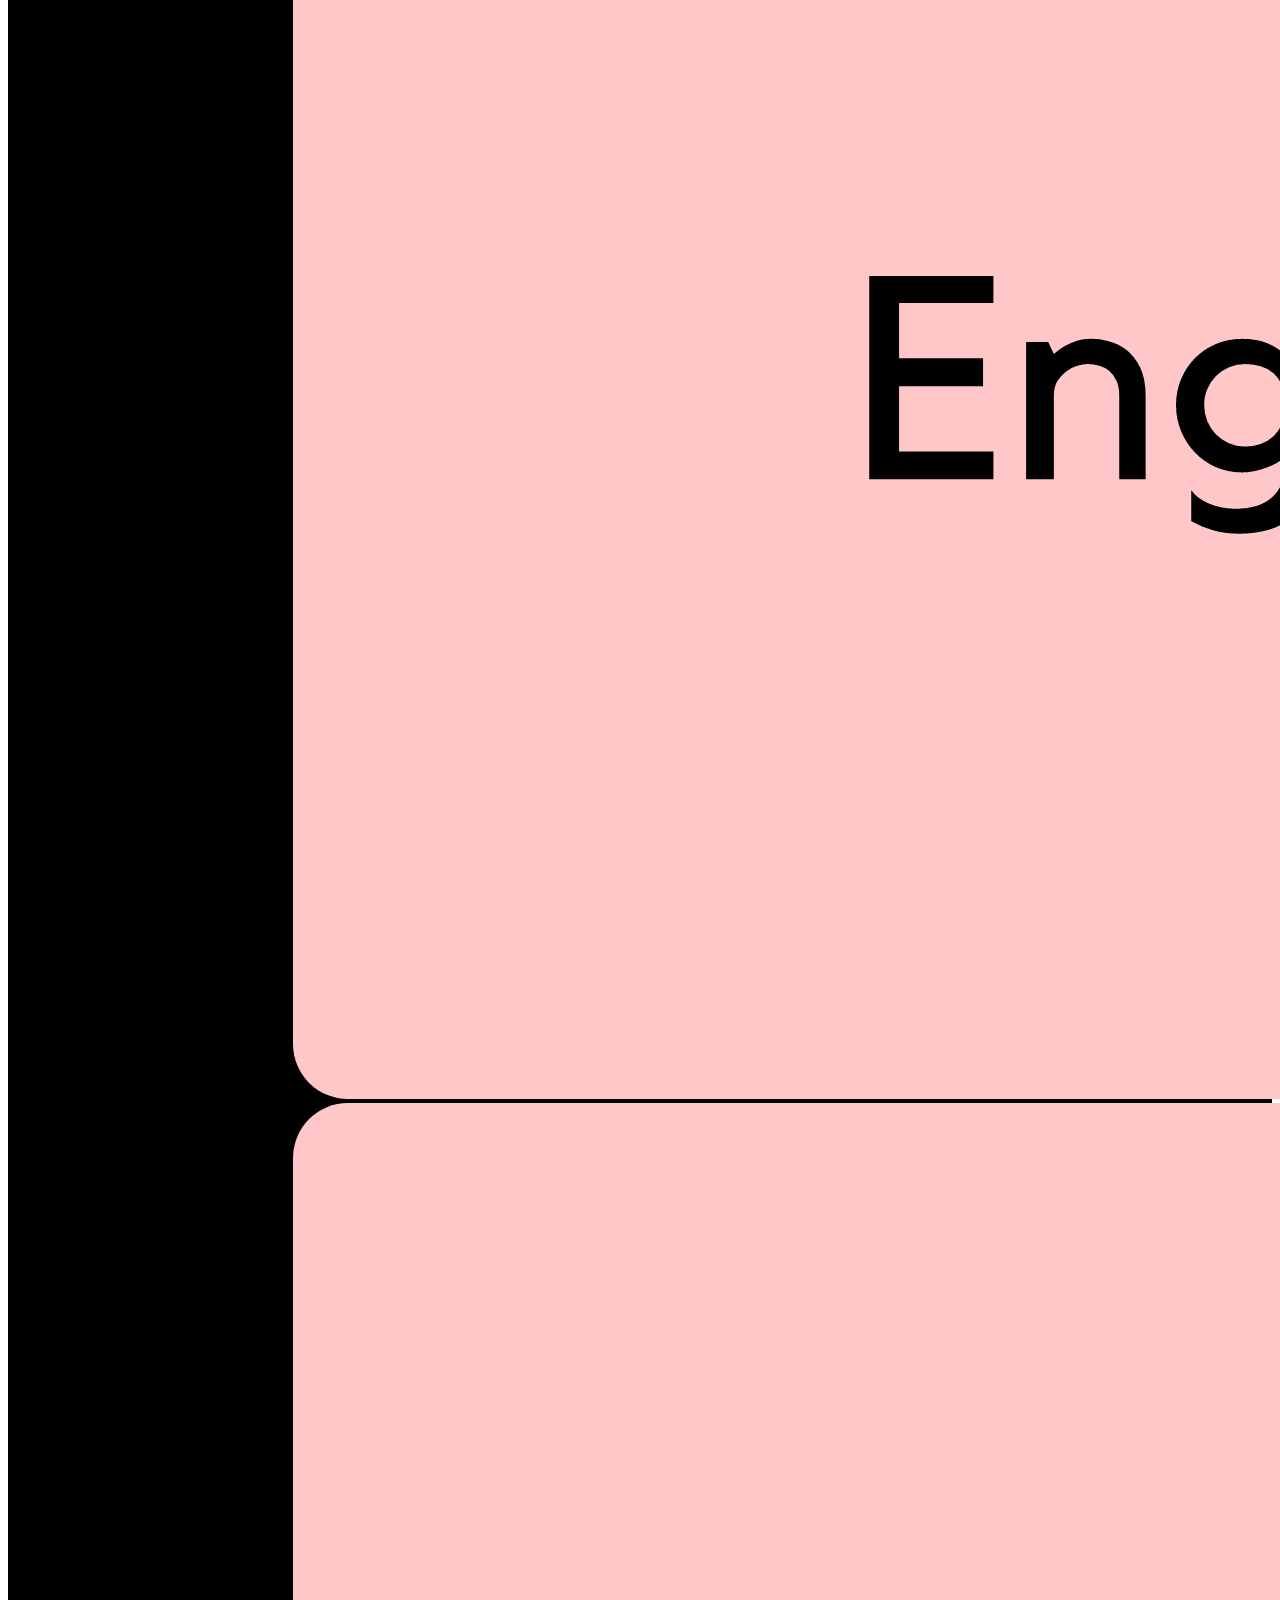
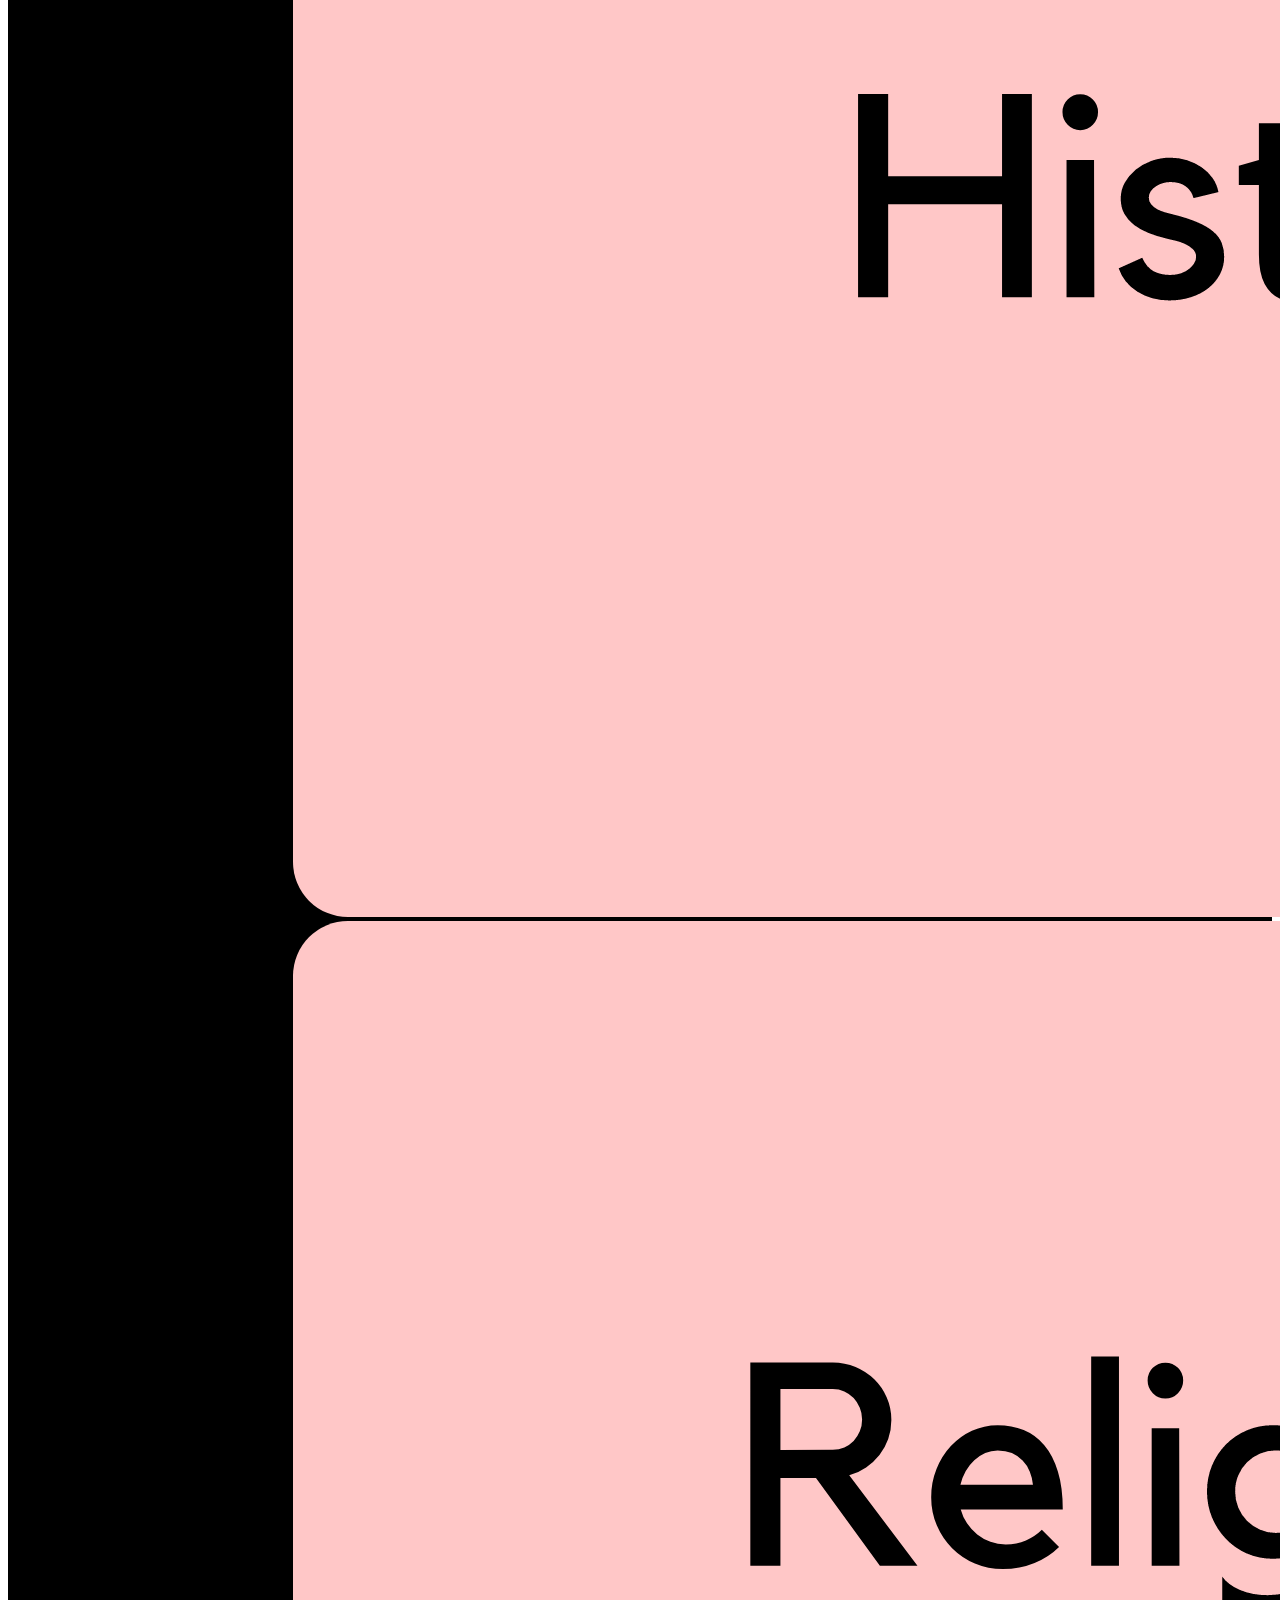
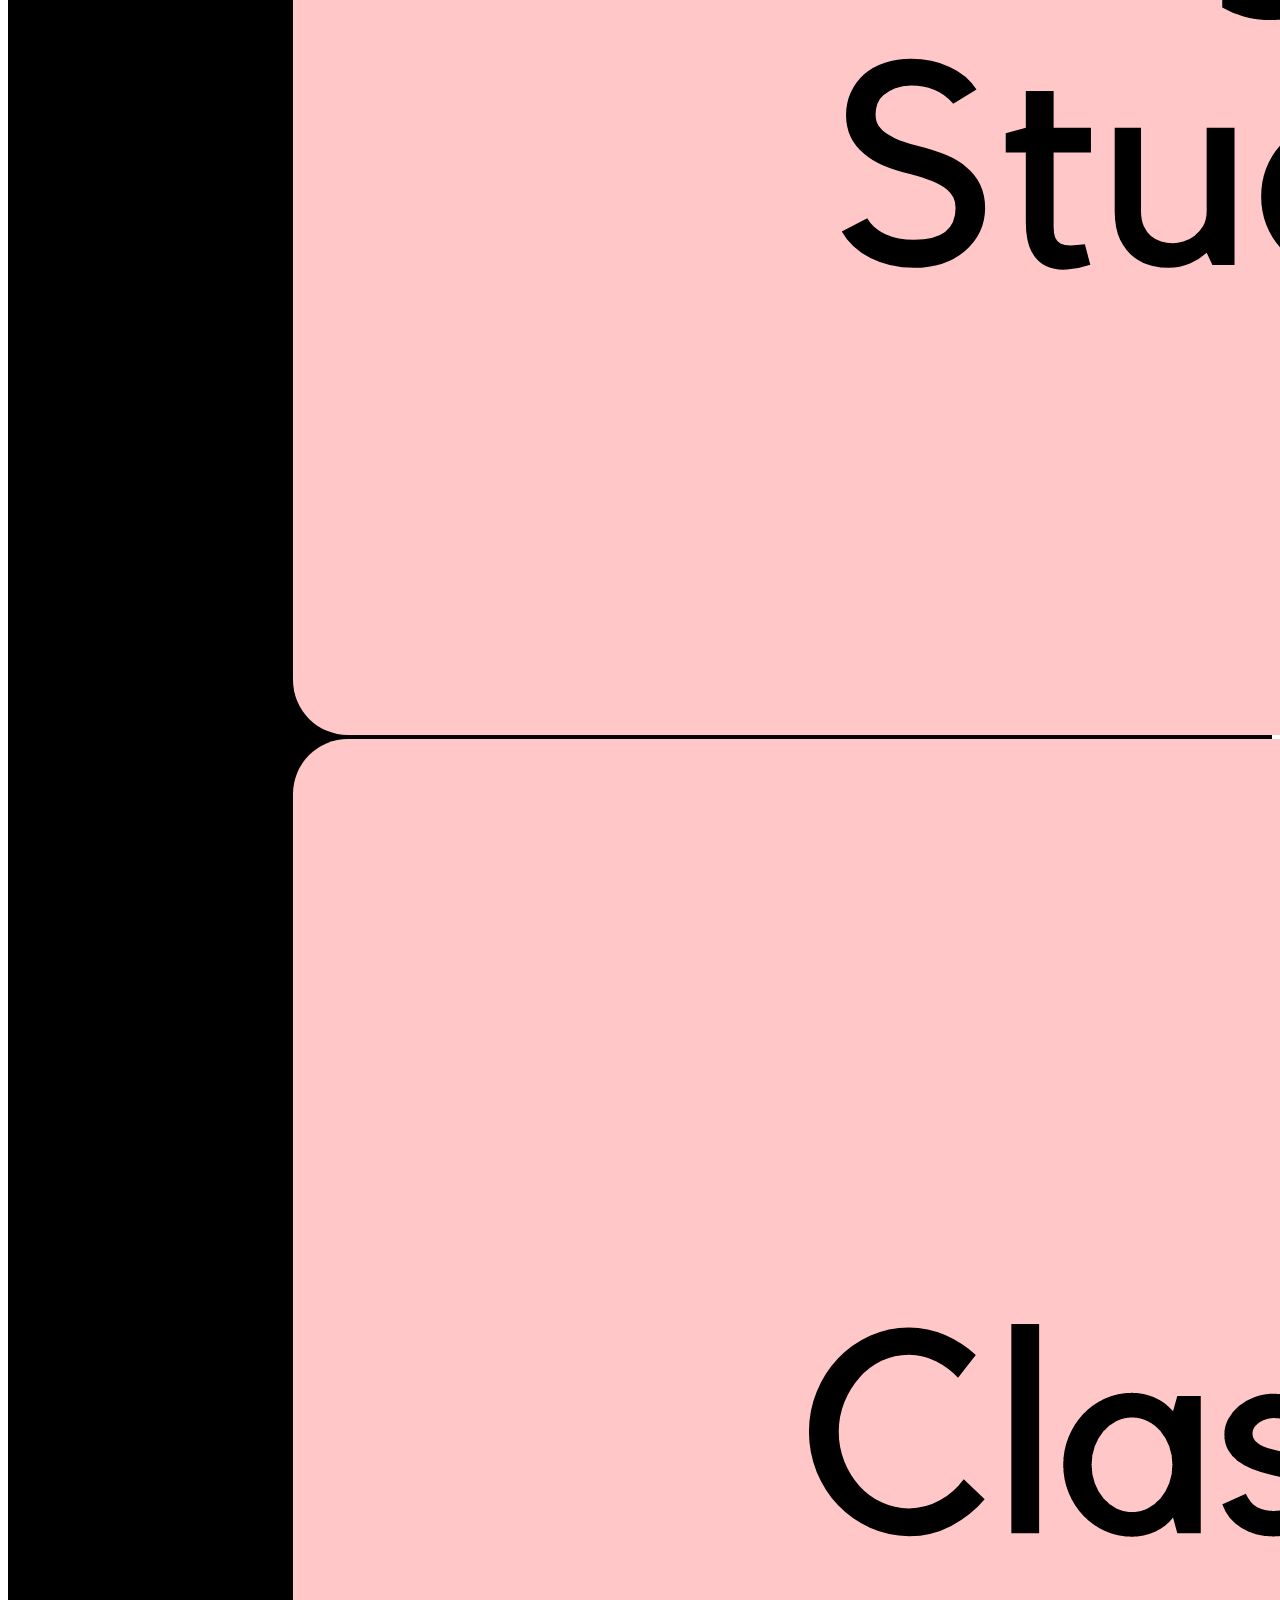
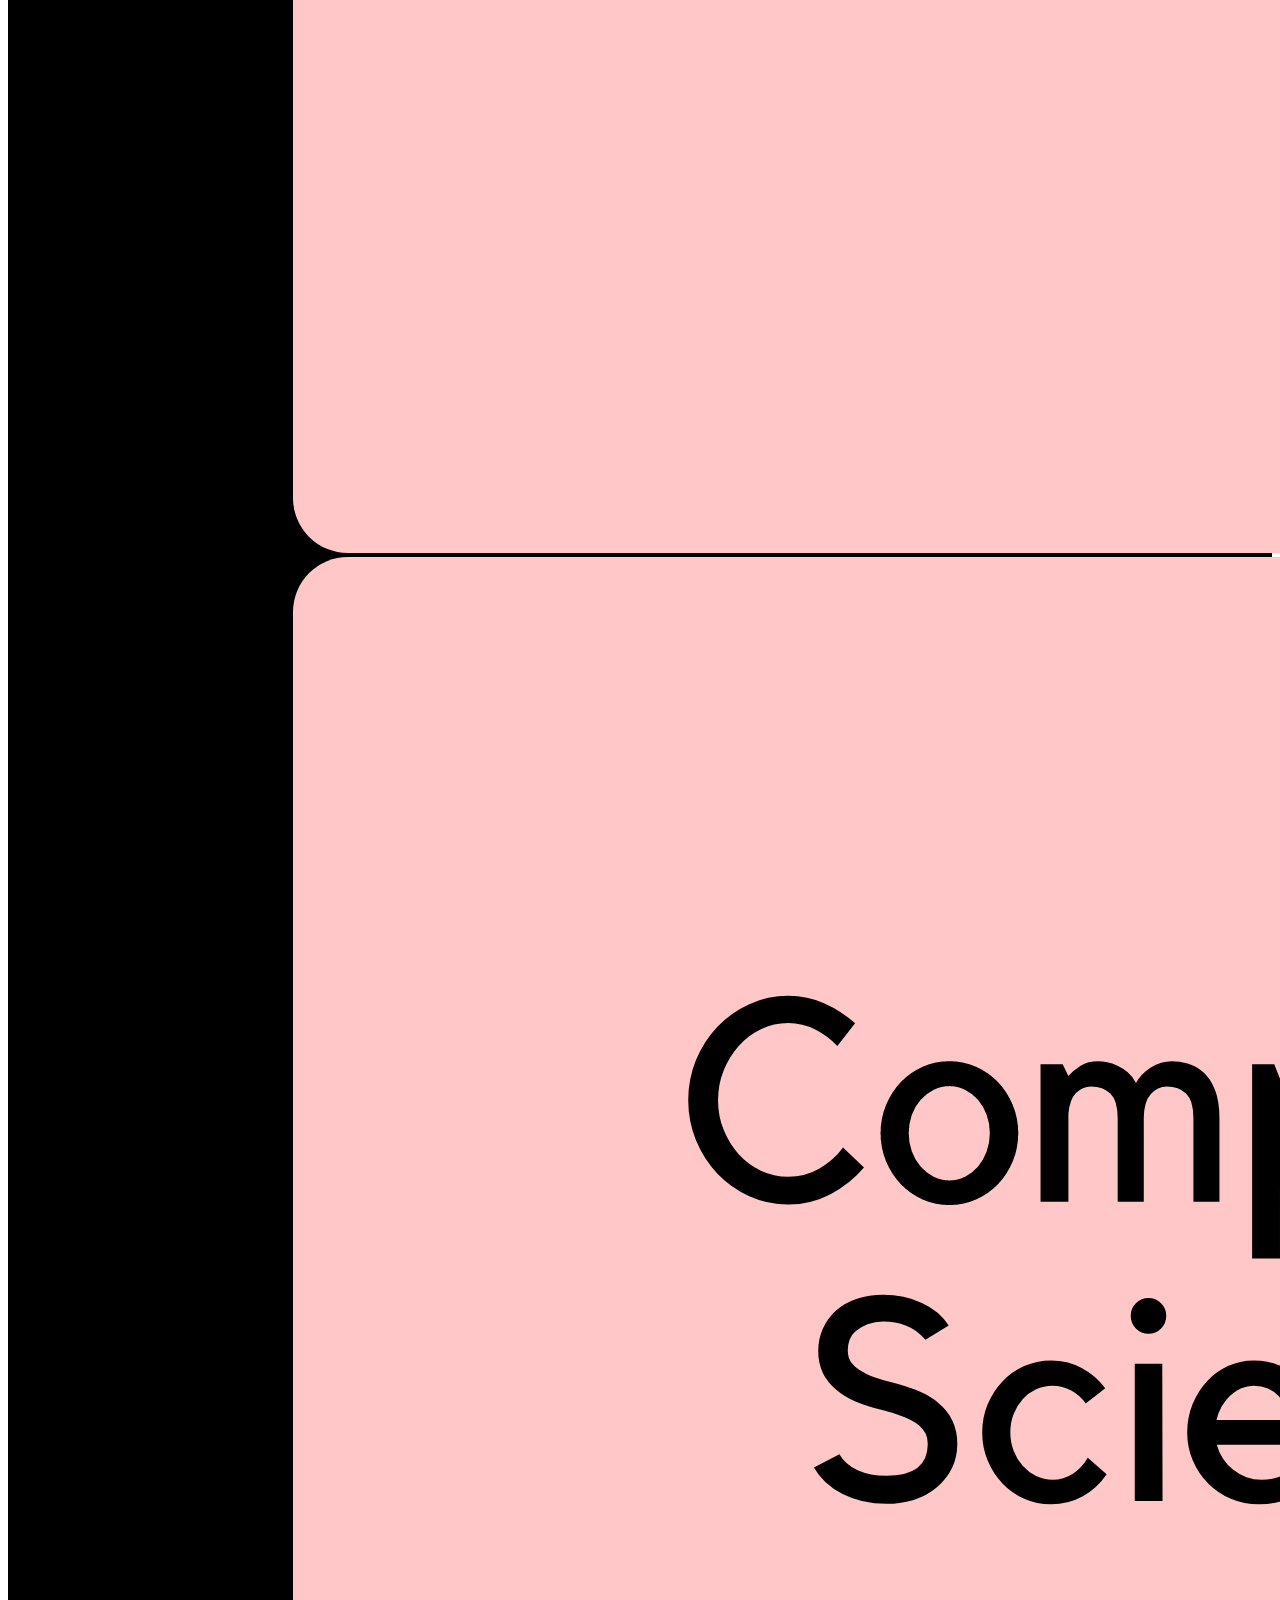
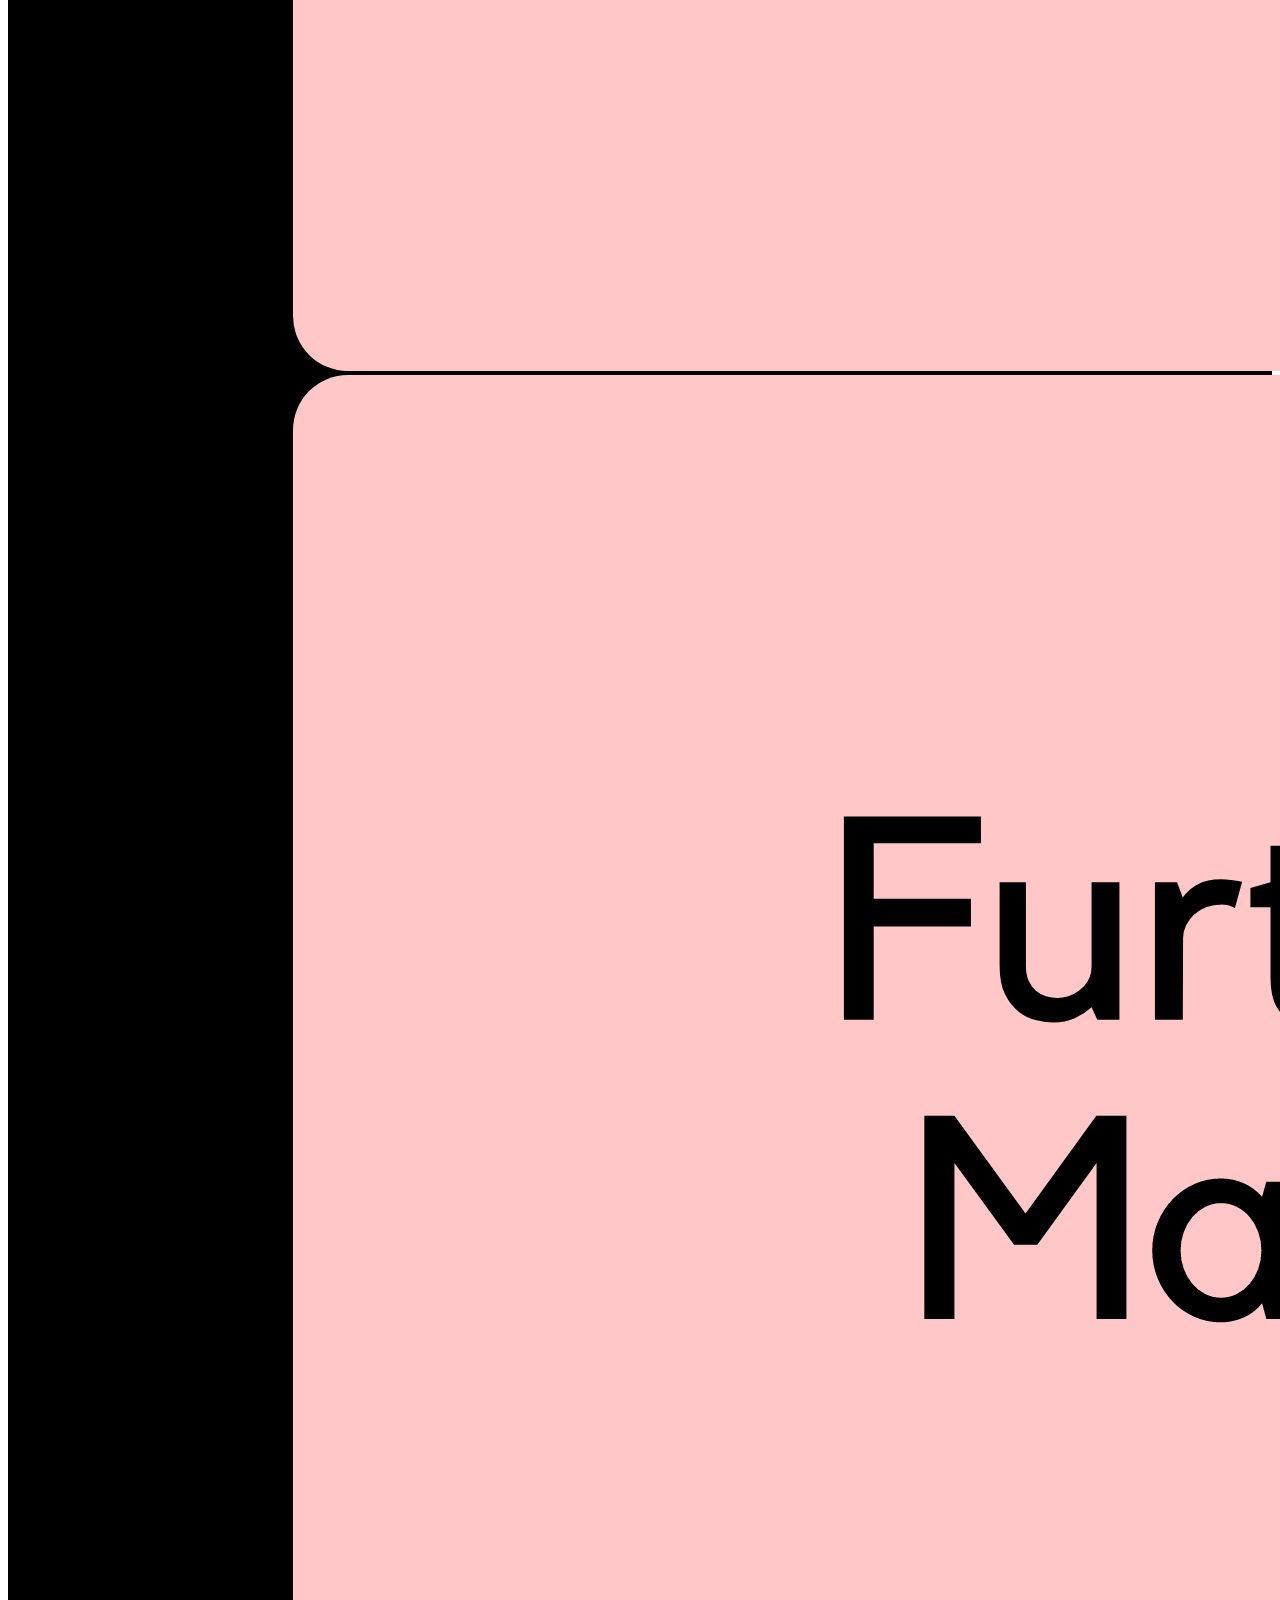
<file: Index.html>
<!DOCTYPE html>
<html lang="en">
  <head>
    <meta charset="UTF-8" />
    <meta name="viewport" content="width=device-width, initial-" />

    <title>Abril Gugliotta</title>
    <link rel="stylesheet" href="./Style.css" />

    <link
      href="https://cdn.jsdelivr.net/npm/bootstrap@5.2.3/dist/css/bootstrap.min.css"
      rel="stylesheet"
      integrity="sha384-rbsA2VBKQhggwzxH7pPCaAqO46MgnOM80zW1RWuH61DGLwZJEdK2Kadq2F9CUG65"
      crossorigin="anonymous"
    />

    <link rel="preconnect" href="https://fonts.googleapis.com" />
    <link rel="preconnect" href="https://fonts.gstatic.com" crossorigin />

    <link
      href="https://fonts.googleapis.com/css2?family=Archivo+Black&display=swap"
      rel="stylesheet"
    />
    <link
      href="https://fonts.googleapis.com/css2?family=Gloock&family=Wix+Madefor+Display:wght@400..800&display=swap"
      rel="stylesheet"
    />
    <link
      href="https://fonts.googleapis.com/css2?family=Noto+Serif+Display:ital,wght@0,100..900;1,100..900&display=swap"
      rel="stylesheet"
    />
    <link
      href="https://fonts.googleapis.com/css2?family=Noto+Serif+Display:ital,wght@0,100..900;1,100..900&family=Wix+Madefor+Display:wght@400..800&display=swap"
      rel="stylesheet"
    />
  </head>

  <!-- Body Text 
   
  
  -->

  <body>
    <script
      src="https://cdn.jsdelivr.net/npm/bootstrap@5.2.3/dist/js/bootstrap.bundle.min.js"
      integrity="sha384-kenU1KFdBIe4zVF0s0G1M5b4hcpxyD9F7jL+jjXkk+Q2h455rYXK/7HAuoJl+0I4"
      crossorigin="anonymous"
    ></script>

    <ul class="nav">
      <li class="nav-item">
        <a class="navbar-brand" href="#">
          <img
            src="./assets/F-2-removebg-preview.png"
            alt="Logo"
            width="50"
            height="40"
            class="d-inline-block align-text-top"
          />
        </a>
      </li>
      <li class="nav-item">
        <a
          class="nav-link active text-light fw-bold"
          aria-current="page"
          href="./Index.html"
          >Home</a
        >
      </li>
      <li class="nav-item">
        <a class="nav-link text-light fw-bold" href="#">Subjects</a>
      </li>
      <li class="nav-item">
        <a class="nav-link text-light fw-bold" href="./Tutors.html">Tutors</a>
      </li>
    </ul>

    <div class="Title">
      <h1 id="Title">Future ready</h1>
      <h2 id="Subtitle">Preparing for the Future</h2>
    </div>

    <div class="infobox container-fluid text-center">
      <div class="row">
        <div class="col">7 Tutors</div>
        <div class="col">10+ Subjects</div>
        <div class="col">GCSE Ready</div>
      </div>
    </div>

    <!-- Carousel of subjects
     
    
    -->
    <div>
      <div id="carouselofsubjects" class="carousel slide carousel-fade">
        <div id="middlecarousel">
          <div class="carousel-inner">
            <div class="carousel-item active">
              <img
                src="./assets/subjectsT.png"
                class="d-block w-100"
                alt="..."
              />
            </div>
            <div class="carousel-item">
              <img src="./assets/Physics.png" class="d-block w-100" alt="Physics" />
            </div>
            <div class="carousel-item">
              <img
                src="./assets/Chemistry.png"
                class="d-block w-100"
                alt="Chemistry"
              />
            </div>
            <div class="carousel-item">
              <img src="./assets/Spanish.png" class="d-block w-100" alt="Spanish" />
            </div>
            <div class="carousel-item">
              <img src="./assets/French.png" class="d-block w-100" alt="French" />
            </div>
            <div class="carousel-item">
              <img src="./assets/English.png" class="d-block w-100" alt="English" />
            </div>
            <div class="carousel-item">
              <img src="./assets/History.png" class="d-block w-100" alt="History" />
            </div>
            <div class="carousel-item">
              <img src="./assets/RS.png" class="d-block w-100" alt="RS" />
            </div>
            <div class="carousel-item">
              <img
                src="./assets/Classics.png"
                class="d-block w-100"
                alt="Classics"
              />
            </div>
            <div class="carousel-item">
              <img src="./assets/CS.png" class="d-block w-100" alt="CS" />
            </div>
            <div class="carousel-item">
              <img src="./assets/FM.png" class="d-block w-100" alt="Further maths" />
            </div>
          </div>
          <button
            class="carousel-control-prev"
            type="button"
            data-bs-target="#carouselofsubjects"
            data-bs-slide="prev"
          >
            <span class="carousel-control-prev-icon" aria-hidden="true"></span>
            <span class="visually-hidden">Previous</span>
          </button>
          <button
            class="carousel-control-next"
            type="button"
            data-bs-target="#carouselofsubjects"
            data-bs-slide="next"
          >
            <span class="carousel-control-next-icon" aria-hidden="true"></span>
            <span class="visually-hidden">Next</span>
          </button>
        </div>
      </div>
    </div>




    <!-- Meet our Founders 
     
    
    
    -->
    <div class="container-fluid" id="MeetOurFounders">
      <div class="row">
        <div class="col-3" id="MOFImage">
          <img
            src="./assets/FRB.png"
            alt="Future Ready Logo"
            class="LogoImage"
          />
        </div>

          <div class="col-9" id="MOFText">
            <h3 id="MOFTitle">Meet Our Founders</h3>
            <br />
            <p id="MOFIntro">
              Future Ready was founded by Selina and Catie in early June 2024
              fueled by their eagerness to teach and help.They are dedicated to empowering students to excel in
                their GCSEs. They recognized a gap 
                in personalized support for students by students preparing for these crucial exams. Their mission is to 
                create an engaging and supportive learning environment that helps students not only achieve academic 
                success but also build confidence and a lifelong love for learning. They understand the pressures of the GCSE 
                exams (as previous GCSE students) and strive to equip students with effective study strategies and a growth mindset. Their ultimate goal is 
                to help each student not only excel in their exams but also discover their own strengths and passions along the way.
            </p>
          </div>
        </div>
      </div>
    </div>



    <div id="Contact_us" class="container-fluid">
    <h1 id="Contact_us_title">Contact us</h1>
    <h3 id="email">Email: futureready@hotmail.com</h3>
    <div id="insta">
    <a href="https://www.instagram.com/future_ready_tuition2024/"><img src="./assets/image-removebg-preview-21.png" alt="instagram" style="width:42px;height:42px;"></a>
  </div>
  </div>

  
 
 
    </body>
</html>
</file>
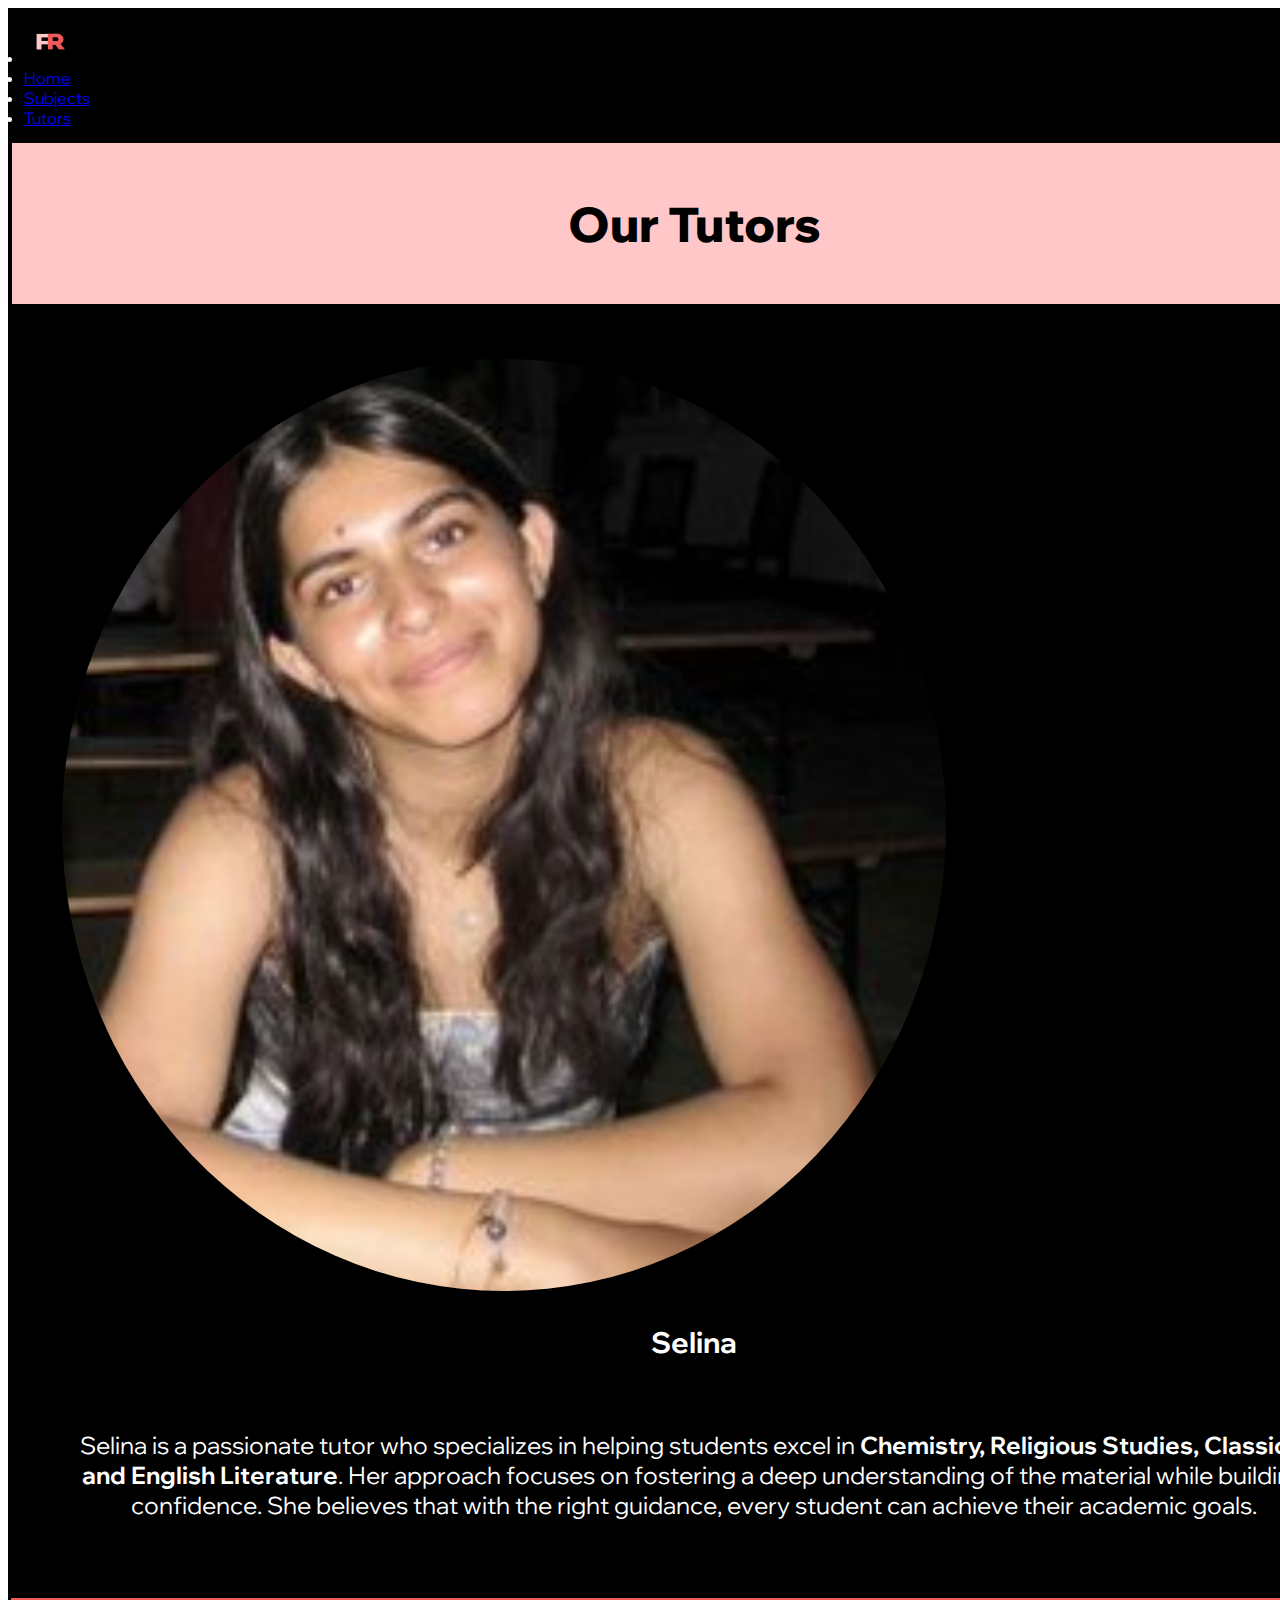
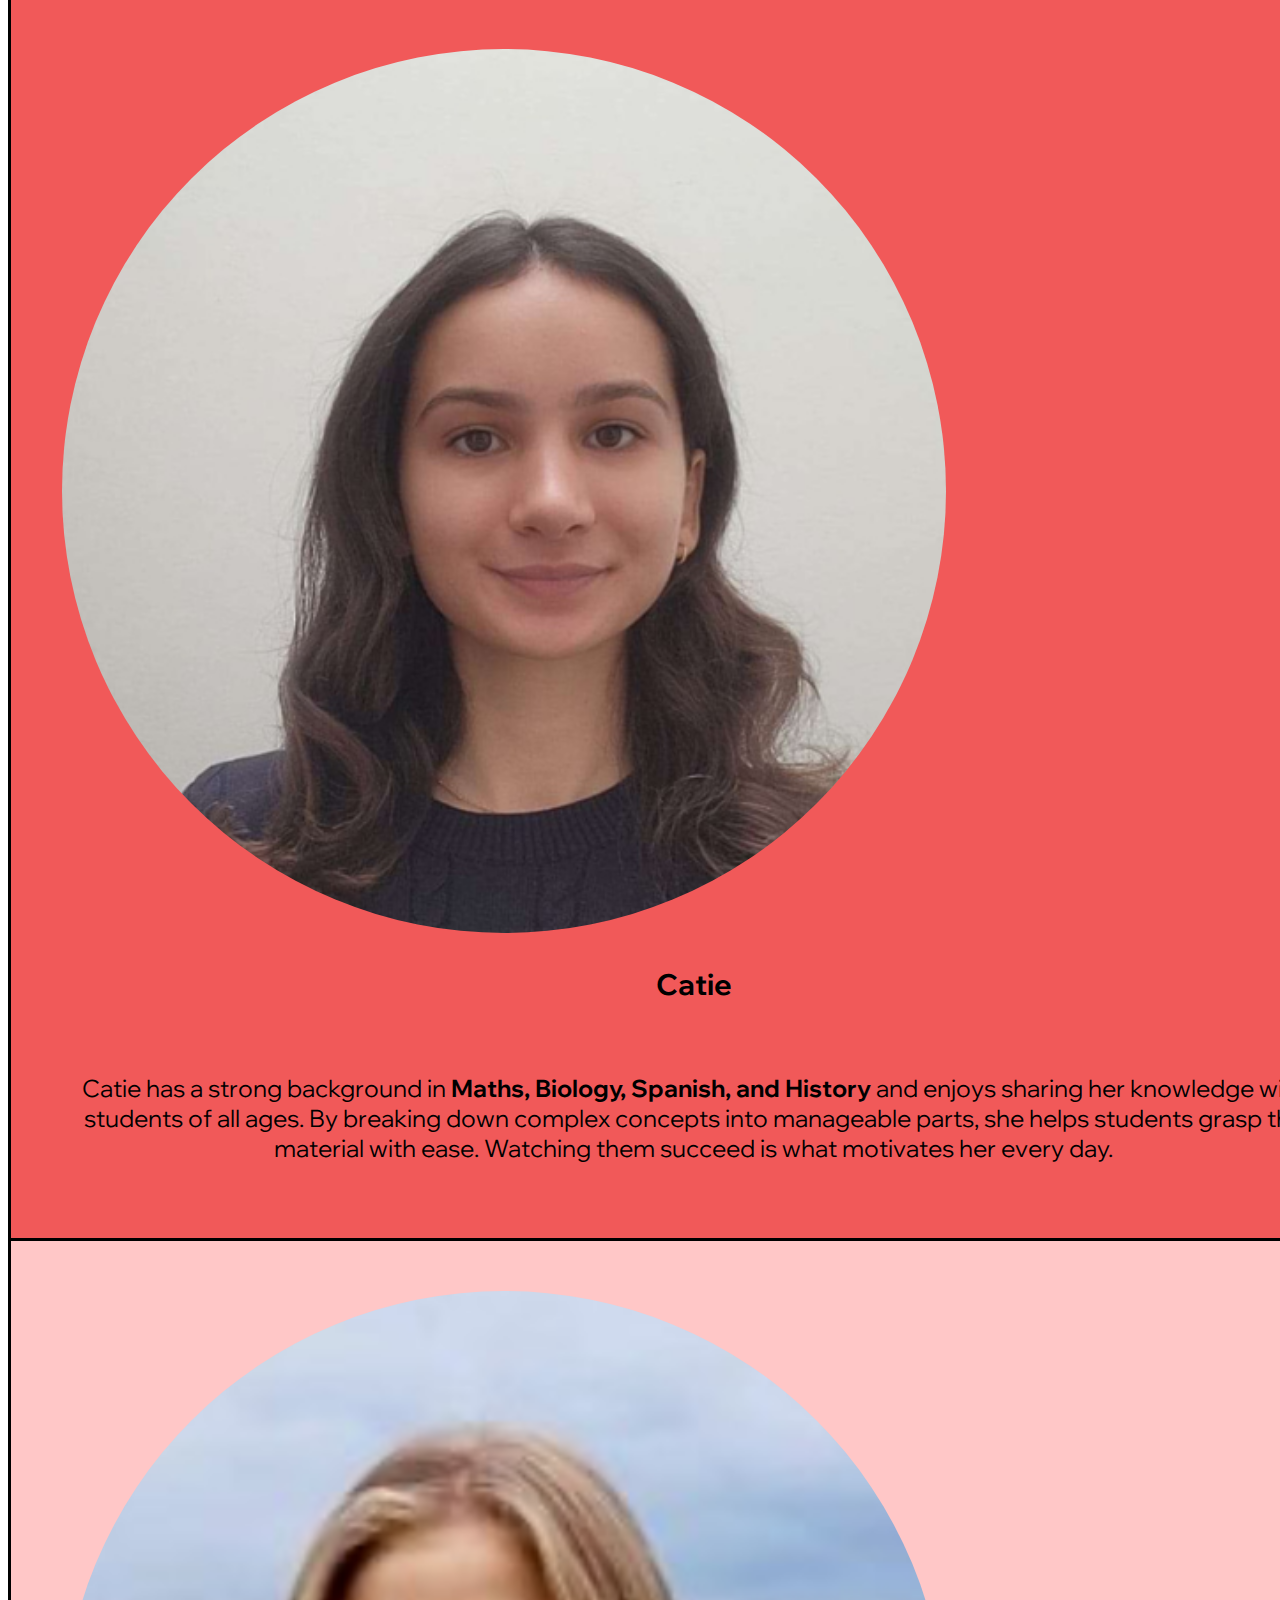
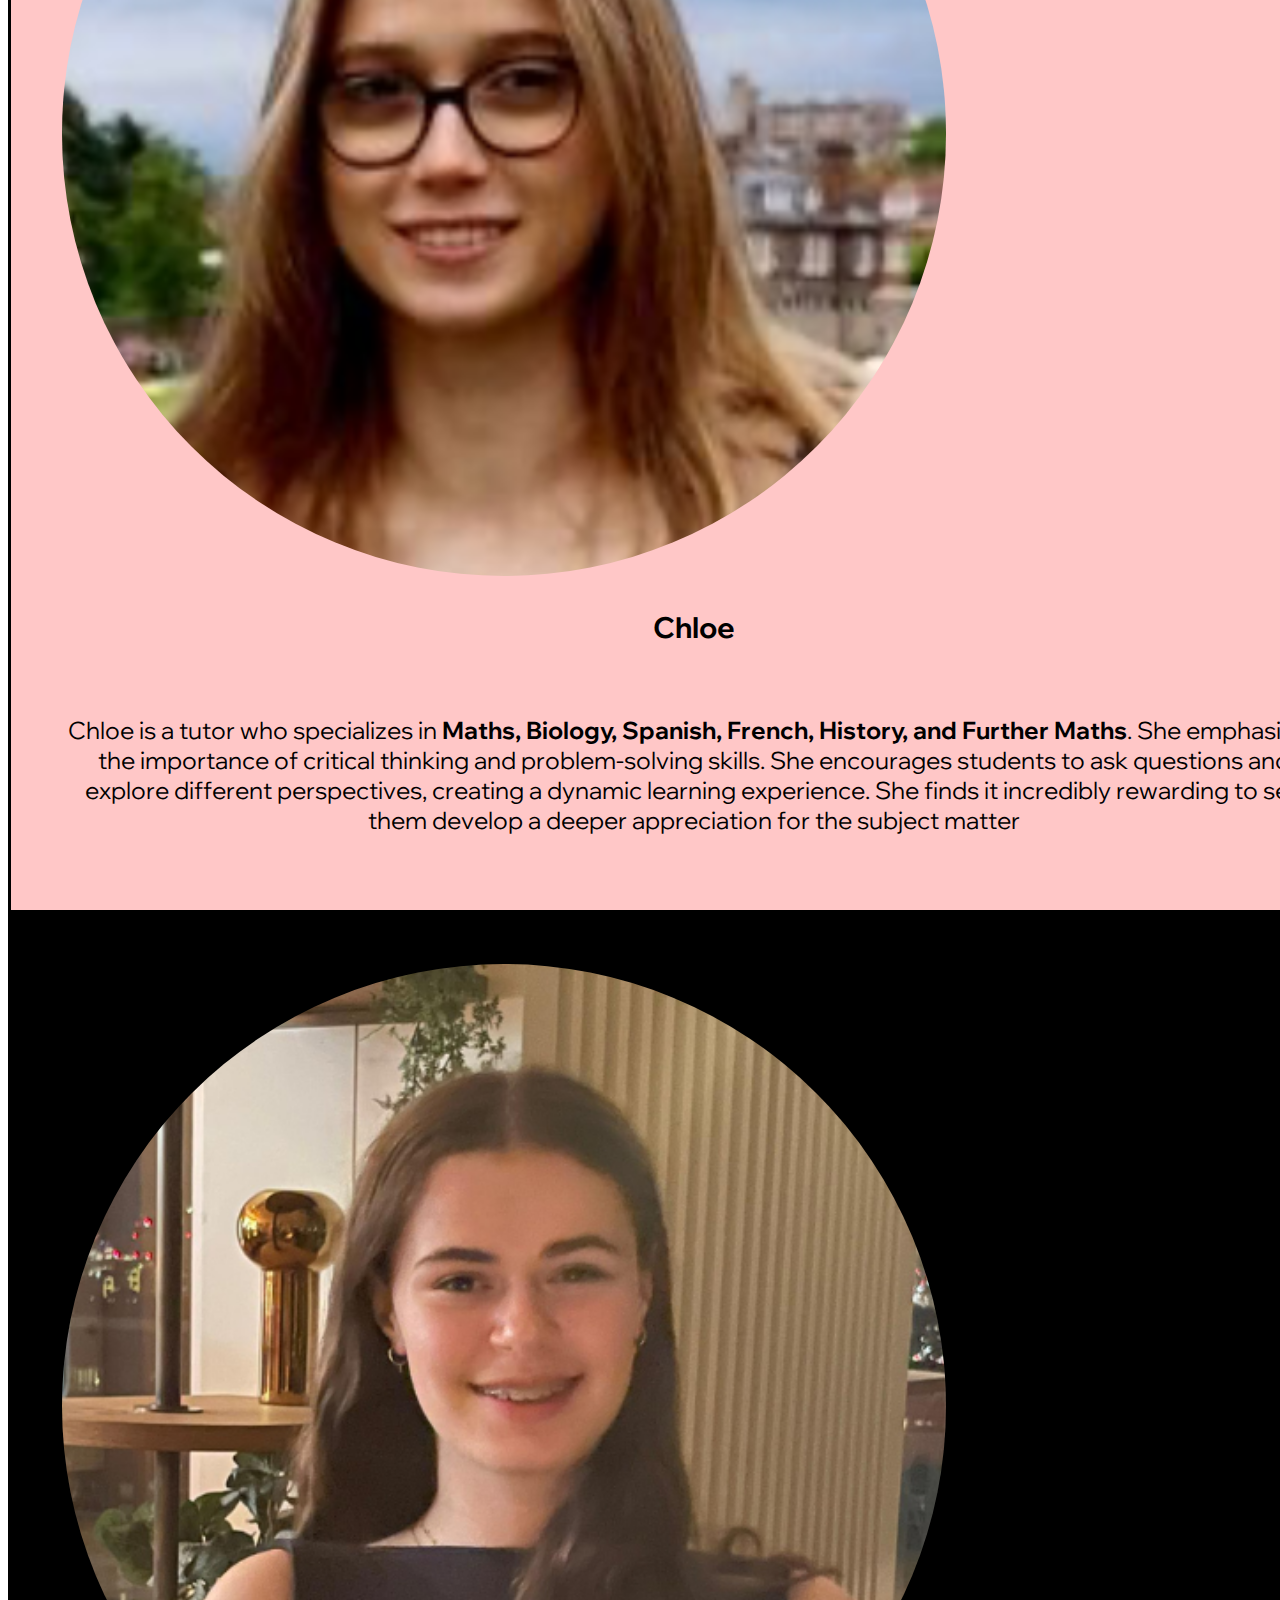
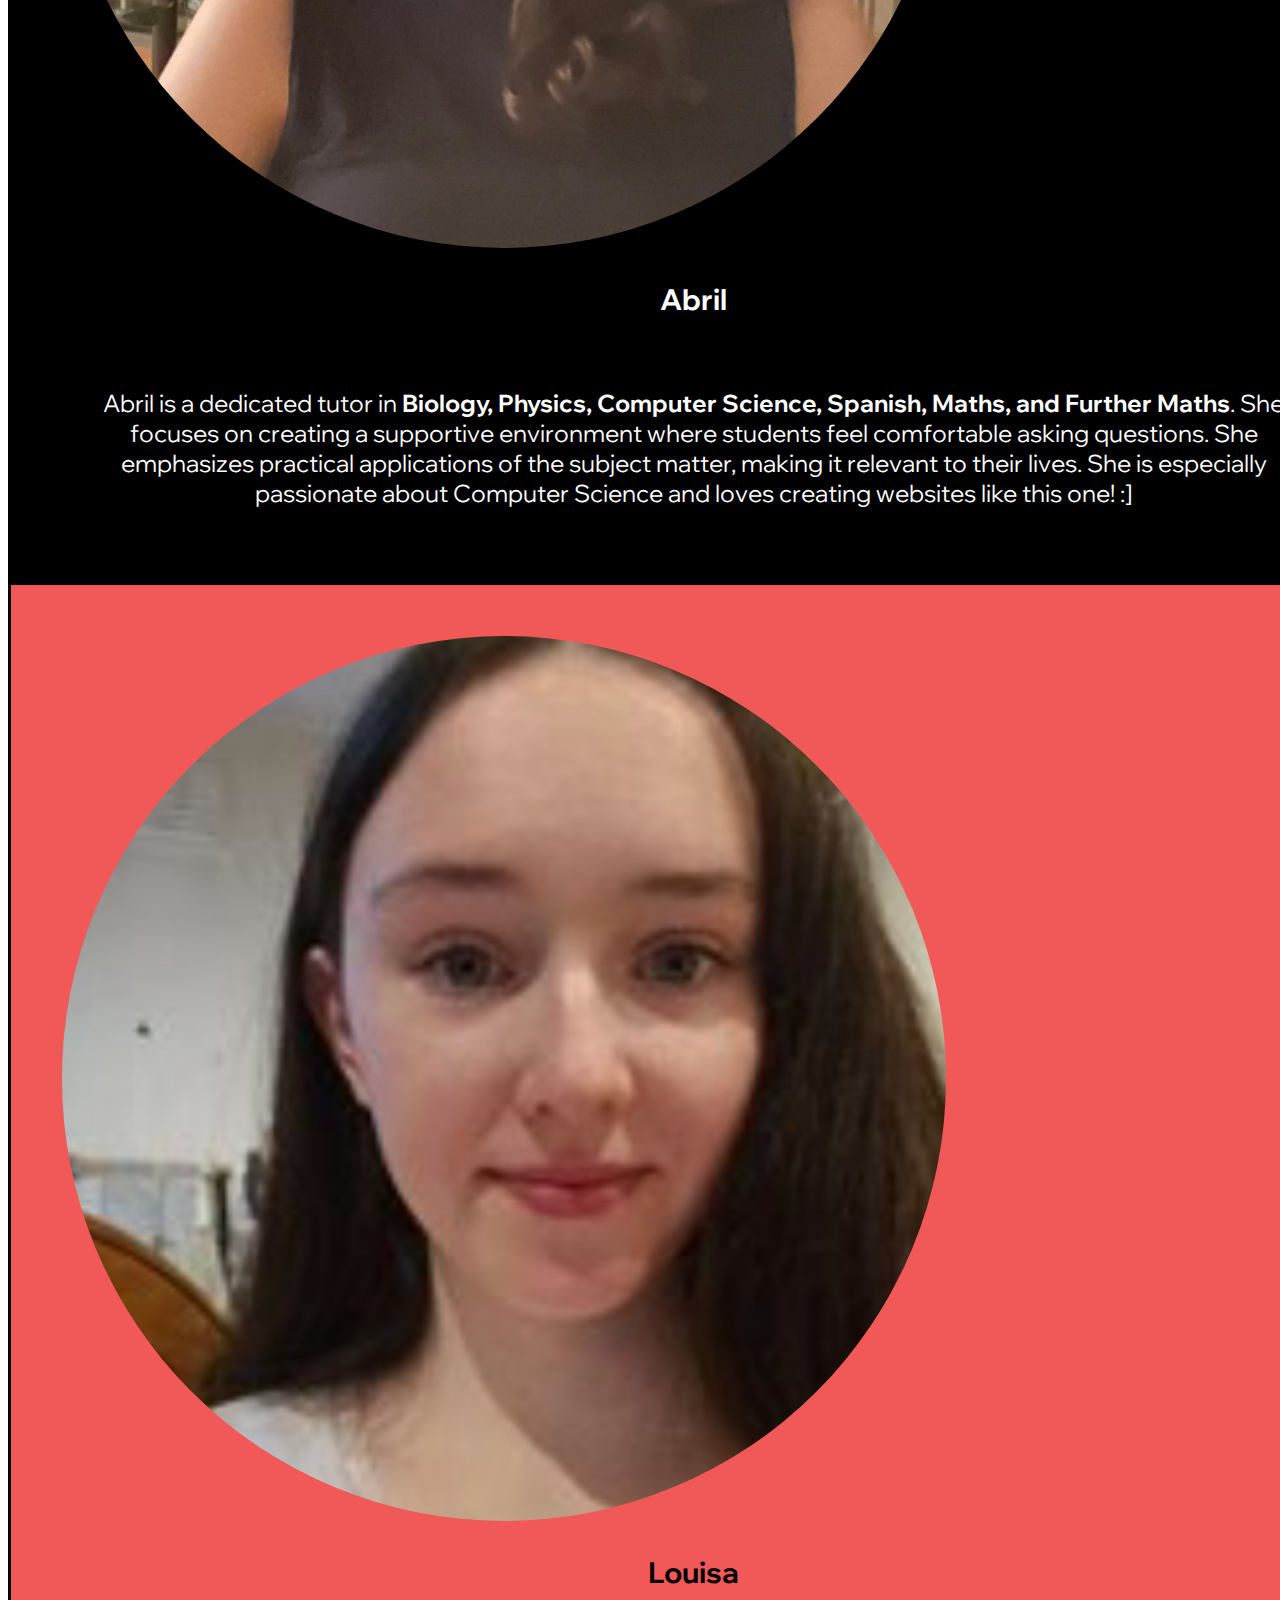
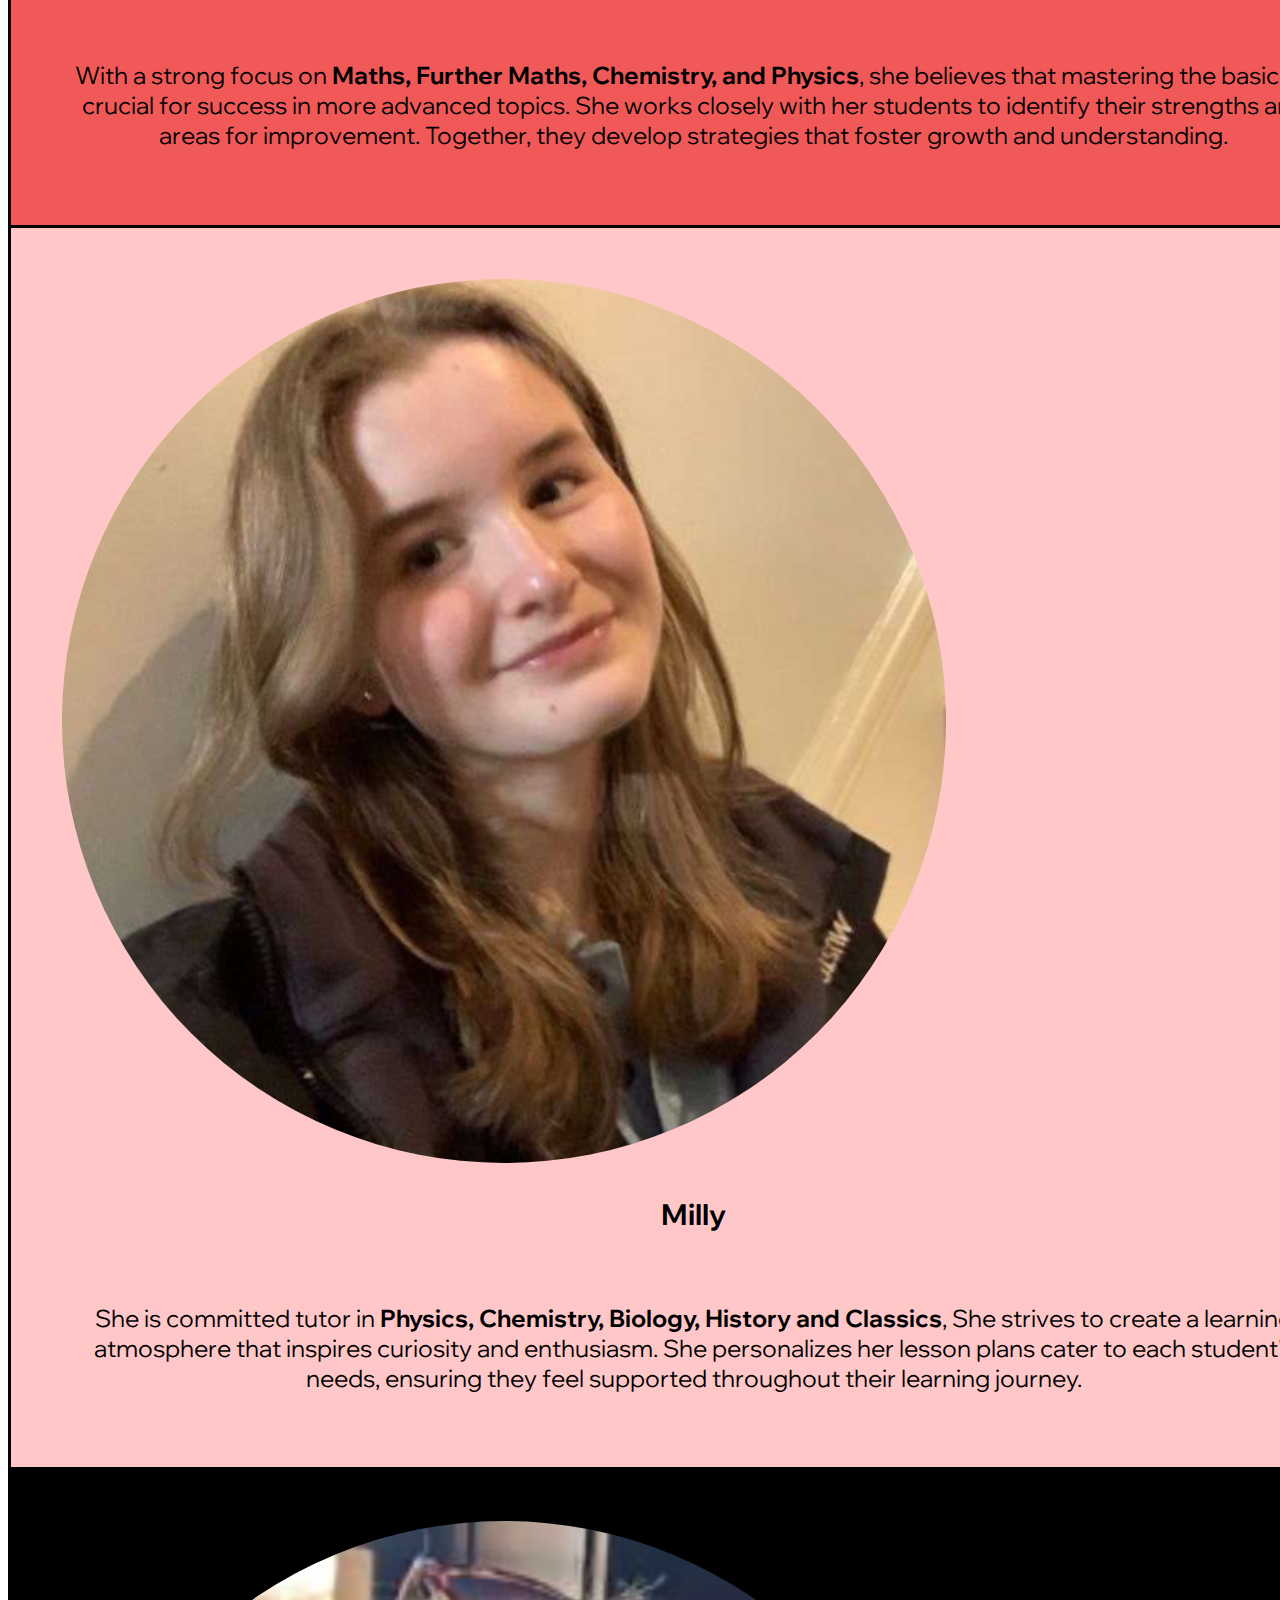
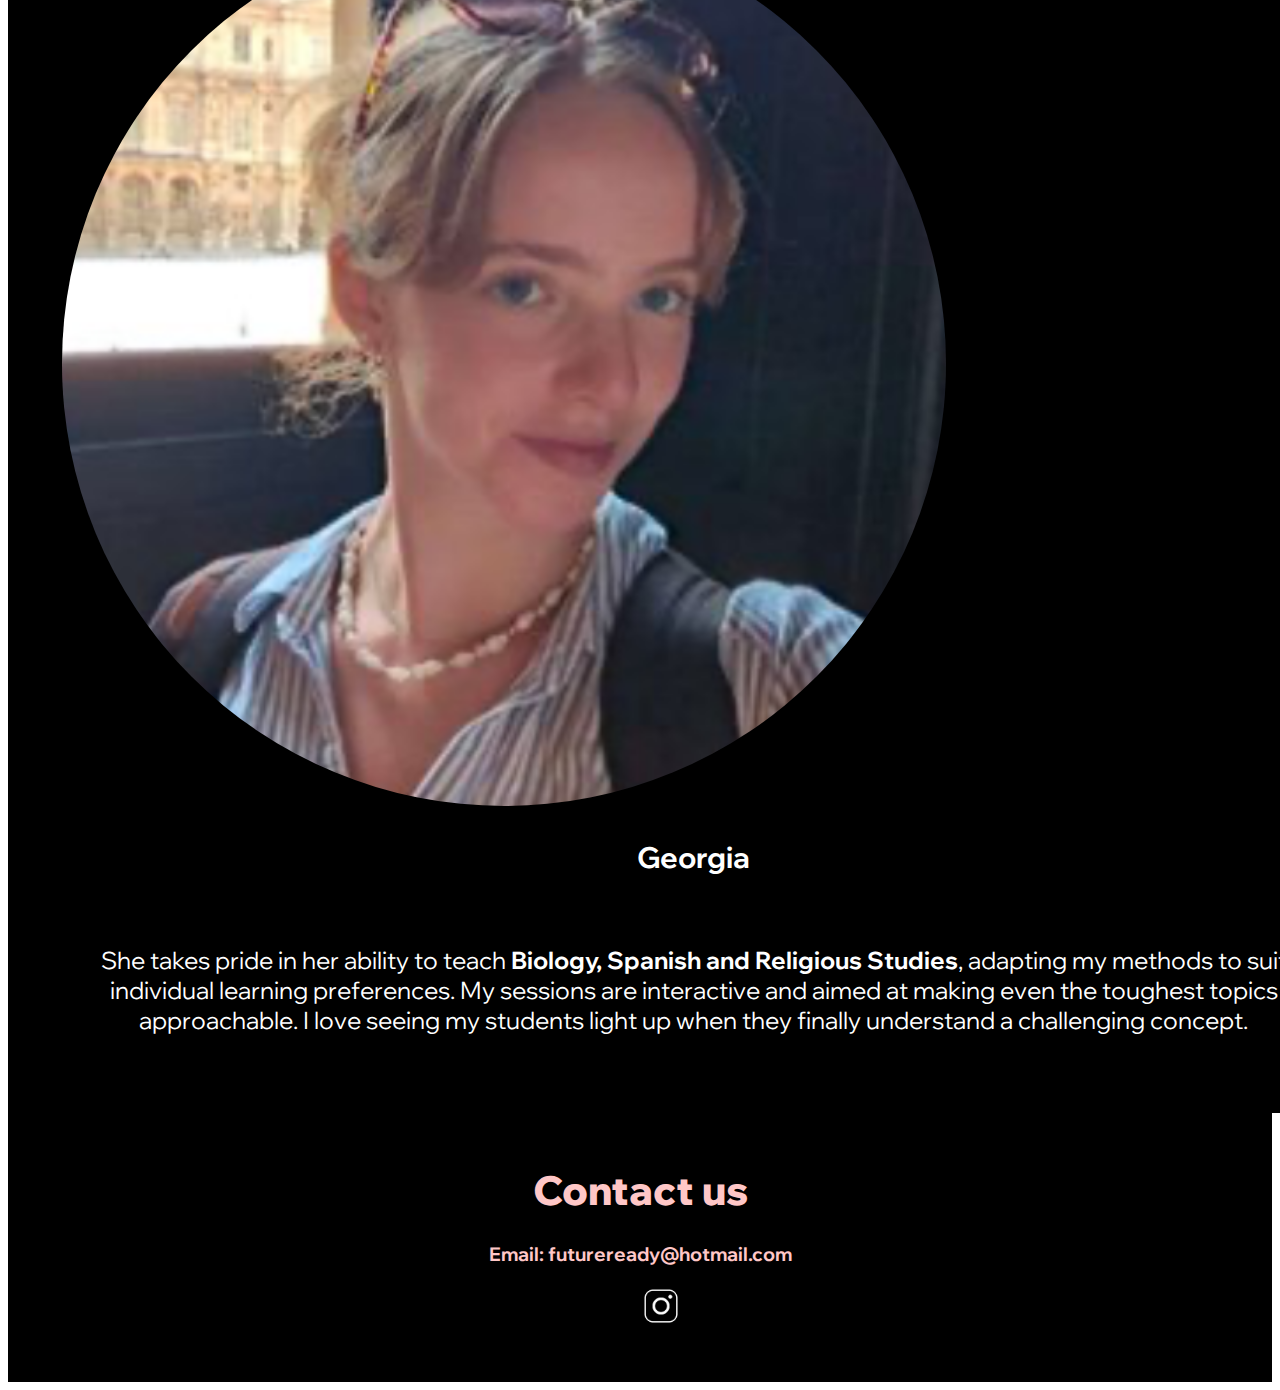
<file: Tutors.html>
<!DOCTYPE html>
<html>
  <head>
    <meta charset="UTF-8" />
    <title>Abril Gugliotta</title>
    <link rel="stylesheet" href="./Style.css" />

    <link
      href="https://cdn.jsdelivr.net/npm/bootstrap@5.2.3/dist/css/bootstrap.min.css"
      rel="stylesheet"
      integrity="sha384-rbsA2VBKQhggwzxH7pPCaAqO46MgnOM80zW1RWuH61DGLwZJEdK2Kadq2F9CUG65"
      crossorigin="anonymous"
    />

    <link rel="preconnect" href="https://fonts.googleapis.com" />
    <link rel="preconnect" href="https://fonts.gstatic.com" crossorigin />

    <link
      href="https://fonts.googleapis.com/css2?family=Archivo+Black&display=swap"
      rel="stylesheet"
    />
    <link
      href="https://fonts.googleapis.com/css2?family=Gloock&family=Wix+Madefor+Display:wght@400..800&display=swap"
      rel="stylesheet"
    />
    <link
      href="https://fonts.googleapis.com/css2?family=Noto+Serif+Display:ital,wght@0,100..900;1,100..900&display=swap"
      rel="stylesheet"
    />
    <link
      href="https://fonts.googleapis.com/css2?family=Noto+Serif+Display:ital,wght@0,100..900;1,100..900&family=Wix+Madefor+Display:wght@400..800&display=swap"
      rel="stylesheet"
    />
  </head>







<body>
  <ul class="nav">
    <li class="nav-item">
      <a class="navbar-brand" href="#">
        <img
          src="./assets/F-2-removebg-preview.png"
          alt="Logo"
          width="50"
          height="40"
          class="d-inline-block align-text-top"
        />
      </a>
    </li>
    <li class="nav-item">
      <a
        class="nav-link active text-light fw-bold"
        aria-current="page"
        href="./index.html"
        >Home</a
      >
    </li>
    <li class="nav-item">
      <a class="nav-link text-light fw-bold" href="#">Subjects</a>
    </li>
    <li class="nav-item">
      <a class="nav-link text-light fw-bold" href="./Tutors.html">Tutors</a>
    </li>
  </ul>
<div class="Tutor_Title">Our Tutors</div>



<div class="container-fluid" id="OurTutors3">
  <div class="row">
    <div class="col-3" id="MOFImage">
      <img
        src="./assets/Selina.jpeg"
        alt="Future Ready Logo"
        class="LogoImage"
      />
    </div>

      <div class="col-9" id="TutorText">
        <h3 id="Title3">Selina</h3>
        <br />
        
        <p id="about_tutors">
Selina is a passionate tutor who specializes in helping students excel in <b>Chemistry, Religious Studies, Classics, and English Literature</b>. Her approach focuses on fostering a deep understanding of the material while building confidence. She believes that with the right guidance, every student can achieve their academic goals.
        </p>
      </div>
    </div>
  </div>
</div>
<!-- CATIE -->
<div class="container-fluid" id="OurTutors2">
  <div class="row">
    <div class="col-3" id="MOFImage">
      <img
        src="./assets/catie.png"
        alt="Future Ready Logo"
        class="LogoImage"
      />
    </div>

      <div class="col-9" id="TutorText">
        <h3 id="MOFTitle">Catie</h3>
        <br />
        <p id="about_tutors">
          Catie has a strong background in <b>Maths, Biology, Spanish, and History</b> and enjoys sharing her knowledge with students of all ages. By breaking down complex concepts into manageable parts, she helps students grasp the material with ease. Watching them succeed is what motivates her every day.
        </p>
      </div>
    </div>
  </div>
</div>





<!-- CHLOE -->
<div class="container-fluid" id="OurTutors1">
  <div class="row">
    <div class="col-3" id="MOFImage">
      <img
        src="./assets/Chloe.png"
        alt="Future Ready Logo"
        class="LogoImage"
      />
    </div>

      <div class="col-9" id="TutorText">
        <h3 id="MOFTitle">Chloe</h3>
        <br />
        </p>
        <p id="about_tutors">
          Chloe is a tutor who specializes in <b>Maths, Biology, Spanish, French, History, and Further Maths</b>. She emphasizes the importance of critical thinking and problem-solving skills. She encourages students to ask questions and explore different perspectives, creating a dynamic learning experience. She finds it incredibly rewarding to see them develop a deeper appreciation for the subject matter
        </p>
      </div>
    </div>
  </div>
</div>

<!-- ABRIL -->

<div class="container-fluid" id="OurTutors3">
  <div class="row">
    <div class="col-3" id="MOFImage">
      <img
        src="./assets/Abril.png"
        alt="Future Ready Logo"
        class="LogoImage"
      />
    </div>

      <div class="col-9" id="TutorText">
        <h3 id="Title3">Abril</h3>
        <br />
    
        <p id="about_tutors">
         Abril is a dedicated tutor in <b>Biology, Physics, Computer Science, Spanish, Maths, and Further Maths</b>. She focuses on creating a supportive environment where students feel comfortable asking questions. She emphasizes practical applications of the subject matter, making it relevant to their lives. She is especially passionate about Computer Science and loves creating websites like this one! :]
        </p>
      </div>
    </div>
  </div>
</div>



<div class="container-fluid" id="OurTutors2">
  <div class="row">
    <div class="col-3" id="OTImage">
      <img
        src="./assets/Louisa.png"
        alt="Louisa"
        class="TutorImage"
      />
    </div>

      <div class="col-9" id="TutorText">
        <h3 id="MOFTitle">Louisa</h3>
        <br />
      
        <p id="about_tutors">
          With a strong focus on <b>Maths, Further Maths, Chemistry, and Physics</b>, she believes that mastering the basics is crucial for success in more advanced topics. She works closely with her students to identify their strengths and areas for improvement. Together, they develop strategies that foster growth and understanding.
        </p>
      </div>
    </div>
  </div>
</div>


<div class="container-fluid" id="OurTutors1">
  <div class="row">
    <div class="col-3" id="OTImage">
      <img
        src="./assets/Milly.png"
        alt="Future Ready Logo"
        class="TutorImage"
      />
    </div>

      <div class="col-9" id="TutorText">
        <h3 id="MOFTitle">Milly</h3>
        <br />
      
        <p id="about_tutors">
          She is committed tutor in <b>Physics, Chemistry, Biology, History and Classics</b>, 
          She strives to create a learning atmosphere that inspires curiosity and enthusiasm.
           She personalizes her lesson plans cater to each student's needs, ensuring they feel 
           supported throughout their learning journey.
        </p>
      </div>
    </div>
  </div>
</div>




<div class="container-fluid" id="OurTutors3">
  <div class="row">
    <div class="col-3" id="OTImage">
      <img
        src="./assets/Georgia.png"
        alt="Future Ready Logo"
        class="TutorImage"
      />
    </div>

      <div class="col-9" id="TutorText">
        <h3 id="Title3">Georgia</h3>
        <br />
      
        <p id="about_tutors">
          She takes pride in her ability to teach <b>Biology, Spanish and Religious Studies</b>,
           adapting my methods to suit individual learning preferences. 
           My sessions are interactive and aimed at making even the toughest
            topics approachable. I love seeing my students light up when they 
            finally understand a challenging concept.
        </p>
      </div>
    </div>
  </div>
</div>





<div id="Contact_us2" class="container-fluid">
  <h1 id="Contact_us_title">Contact us</h1>
  <h3 id="email">Email: futureready@hotmail.com</h3>
  <div id="insta">
  <a href="https://www.instagram.com/future_ready_tuition2024/"><img src="./assets/image-removebg-preview-21.png" alt="instagram" style="width:42px;height:42px;"></a>
</div>
</div>






</body>



</html>
</file>
<file: Style.css>
/* Tutors */


@media (max-width: 600px) {

  #OurTutors1{
    background-color: #ffc7c7;
    width: 100%;
    height: 300%;
    padding: 4%;
    margin: 0px;
    border: 0.2em solid black;
    border-top: 0px;
  }
  #OurTutors2{
    background-color: #f15959;
    width: 100%;
    height: 300%;
    padding: 4%;
    margin: 0px;
    border: 0.2em solid black;
    border-top: 0px;
  }
  
  #OurTutors3{
     background-color: #f15959;
    width: 100%;
    height: 300%;
    padding: 4%;
    margin: 0px;
    border: 0.2em solid black;
    border-top: 0px;
    
  }
  
  .TutorImage {
    width: 70%;
    border-radius: 60%;
  }

  #TutorImage {
    display: none;
  }
  #TutorText {
    margin: auto;
  }
}

#Title3{
  font-family: "Wix Madefor Display", sans-serif;
  font-weight: 700;
  font-size: 1.8em;
  text-align: center;
}

#about_tutors{
  font-family: "Wix Madefor Display", sans-serif;
  font-weight: 400;
  font-size: 1.5em;
  text-align: center;
}



.Tutor_Title {
  color: black;
  font-family: "Wix Madefor Display", sans-serif;
  font-weight: 800;
  font-size: 3em;
  text-align: center;


  /* The actual background of Title */
  background-color: #ffc7c7;
  width: 100%;
  height: 300%;
  padding: 4%;
  margin: 0px;
  border: 0.1em solid black;
  border-top: 0px;
}

  
#Contact_us2{
  background-color: black;
  padding-top: 2%;
  padding-bottom: 4%;
}

#OurTutors1{
  background-color: #ffc7c7;
  width: 100%;
  height: 300%;
  padding: 4%;
  margin: 0px;
  border: 0.2em solid black;
  border-top: 0px;
}
#OurTutors2{
  background-color: #f15959;
  width: 100%;
  height: 300%;
  padding: 4%;
  margin: 0px;
  border: 0.2em solid black;
  border-top: 0px;
}

#OurTutors3{
  background-color: black;
  width: 100%;
  height: 300%;
  padding: 4%;
  margin: 0px;
  border: 0.2em solid black;
  border-top: 0px;
  color: white;
}

.TutorImage {
  width: 70%;
  border-radius: 60%;
}

/* MAIN PAGE */
.nav {
  font-family: "Wix Madefor Display", sans-serif;
  background-color: black;
  margin: 0px;
  padding: 1%;
  width: 100%;
  border: 0.2em solid black;
  color: white;
}

/* Style changes to the top title bit */
#Title {
  color: black;
  font-family: "Wix Madefor Display", sans-serif;
  font-weight: 800;
  font-size: 3em;
  text-align: center;
}

.infobox {
  font-family: "Wix Madefor Display", sans-serif;
  font-weight: 700;
  font-size: 1.2em;
  border: 0.2em solid black;
  border-top: 0px;
  background-color: #f15959;
  color: black;
  padding: 2.3%;
  margin: 0px;
  width: 100%;
}

#Subtitle {
  color: black;
  font-family: "Wix Madefor Display", sans-serif;
  font-weight: 700;
  font-size: 1.2em;
  text-align: center;
}

.Title {
  background-color: #ffc7c7;
  width: 100%;
  height: 300%;
  padding: 4%;
  margin: 0px;
  border: 0.2em solid black;
  border-top: 0px;
}

/* Carousel */
#carouselofsubjects {
  background-color: black;
  padding: 4%;
  margin: 0px;
  border: 0.2em solid black;
  border-top: 0px;
  height: 50%;
}

#middlecarousel {
  width: 60%;
  margin: auto;
}

/*Curved edges*/
carousel {
  border-radius: 55px 55px 55px 55px;
  overflow: hidden;
  height: 500px;
  margin-bottom: 60px;
  margin-top: 40px;
  margin-left: 200px;
  margin-right: 200px;
}
/* Since positioning the image, we need to help out the caption */
.carousel-caption {
  z-index: 10;
}
/* Declare heights because of positioning of img element */
.carousel .item {
  width: 100%;
  height: 500px;
  background-color: #777;
}
.carousel-inner > .item > img {
  position: absolute;
  top: 0;
  left: 0;
  min-width: 100%;
  height: 500px;
}
@media (min-width: 768px) {
  .carousel-caption p {
    margin-bottom: 20px;
    font-size: 21px;
    line-height: 1.4;
  }
}

img {
  border-radius: 55px 55px 55px 55px;
}

/*Meet our Founders*/

.LogoImage {
  width: 70%;
  border-radius: 50%;
}

#MeetOurFounders {
  background-color: #f15959;
  width: 100%;
  height: 300%;
  padding: 4%;
  margin: 0px;
  border: 0.2em solid black;
  border-top: 0px;
}

#MOFTitle {
  color: black;
  font-family: "Wix Madefor Display", sans-serif;
  font-weight: 700;
  font-size: 1.8em;
  text-align: center;
}

#MOFIntro {
  color: black;
  font-family: "Wix Madefor Display", sans-serif;
  font-weight: 400;
  font-size: 1.4em;
  text-align: center;
}

#Contact_us {
  background-color: black;
  padding-top: 2%;
  padding-bottom: 4%;
}

#Contact_us_title {
  color:#ffc7c7;
  font-family: "Wix Madefor Display", sans-serif;
  font-weight: 800;
  font-size: 2.5em;
  text-align: center;
}

#email {
  color:#ffc7c7;
  font-family: "Wix Madefor Display", sans-serif;
  font-weight: 700;
  font-size: 1.2em;
  text-align: center;
}

#insta{display: block;
  margin-left: auto;
  margin-right: auto;
  width:0%;}


.subtitle {
  font-size: 1rem;
  color: red;
}

/* Max means 0px to 600px */

/* <600, 601, 768, 992, 1200 */

@media (max-width: 600px) {
  #MOFTitle {
    color: black;
    font-family: "Wix Madefor Display", sans-serif;
    font-weight: 700;
    font-size: 1.3em;
    text-align: center;
  }

  #MOFIntro {
    color: black;
    font-family: "Wix Madefor Display", sans-serif;
    font-weight: 400;
    font-size: 1em;
    text-align: center;
  }

  #MOFImage {
    display: none;
  }
  #MOFText {
    margin: auto;
  }
}

#jdsh {
  background-color: aqua;
}
</file>
